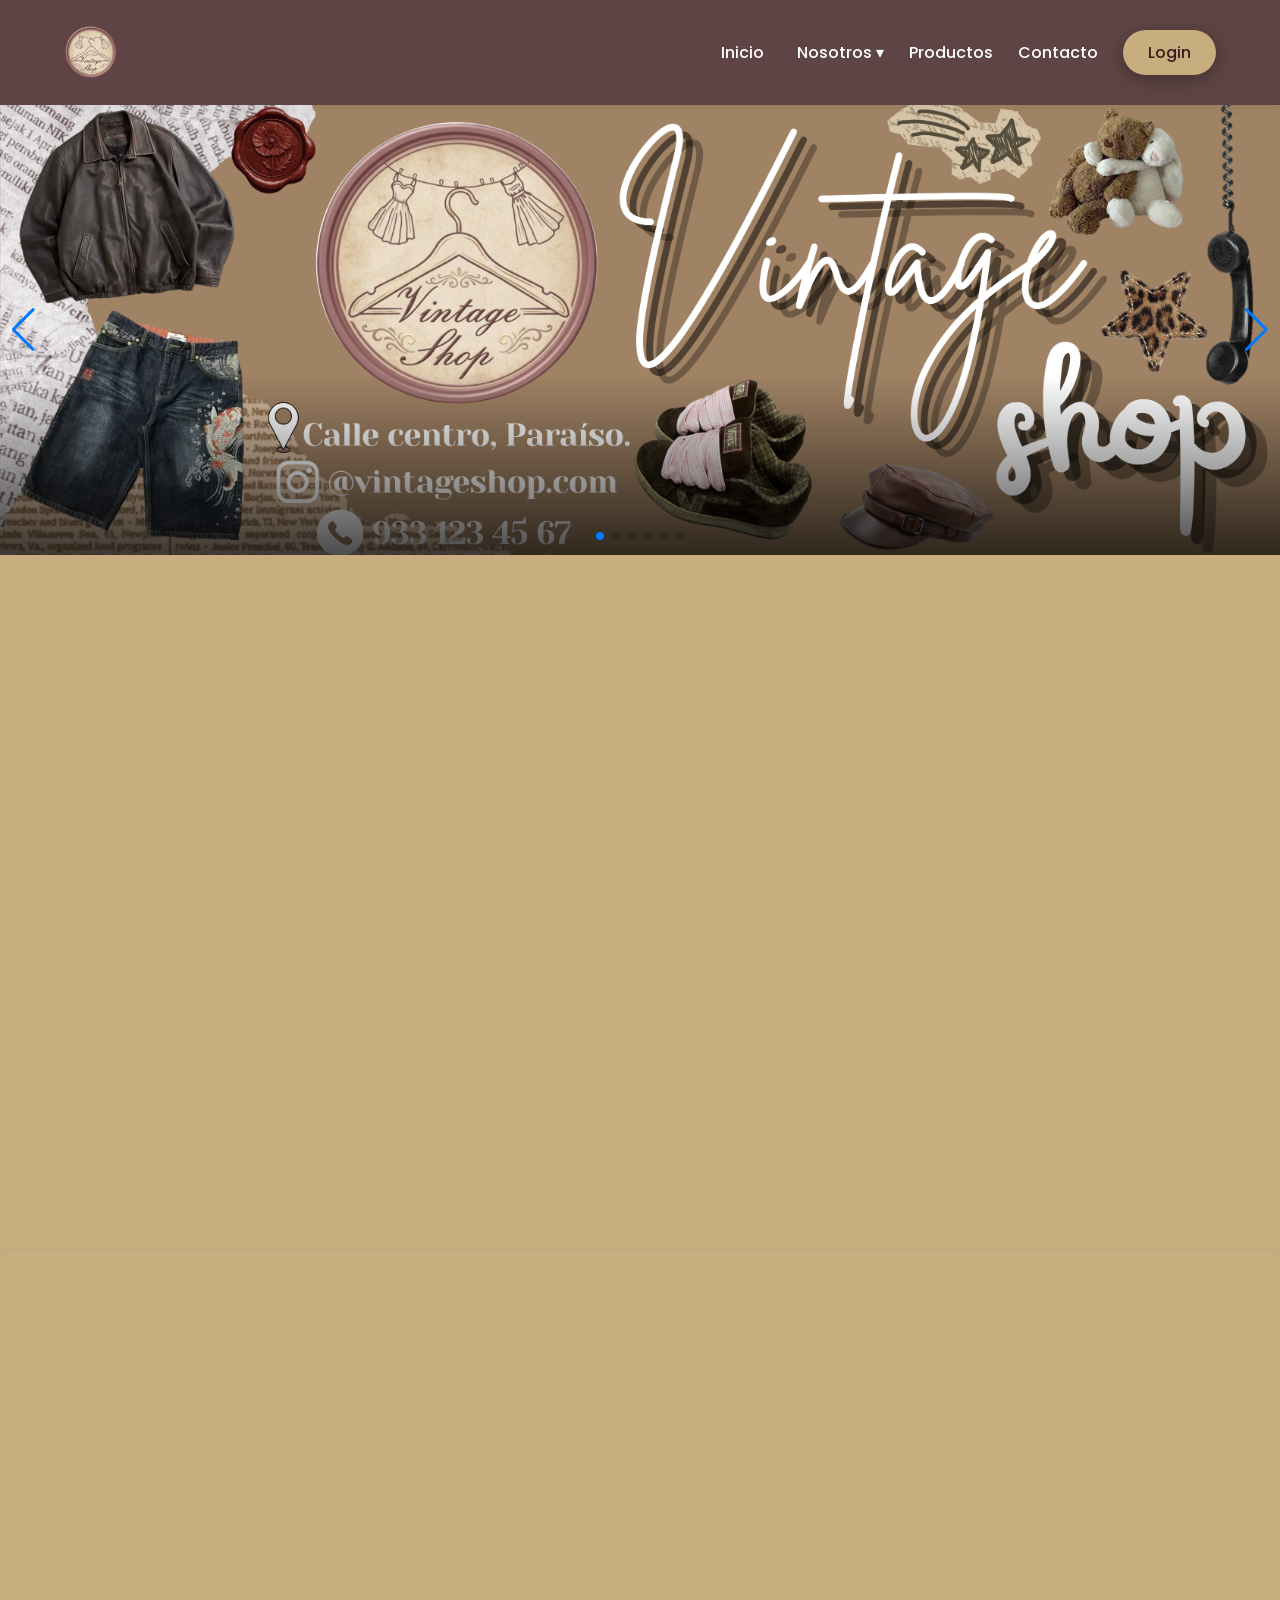
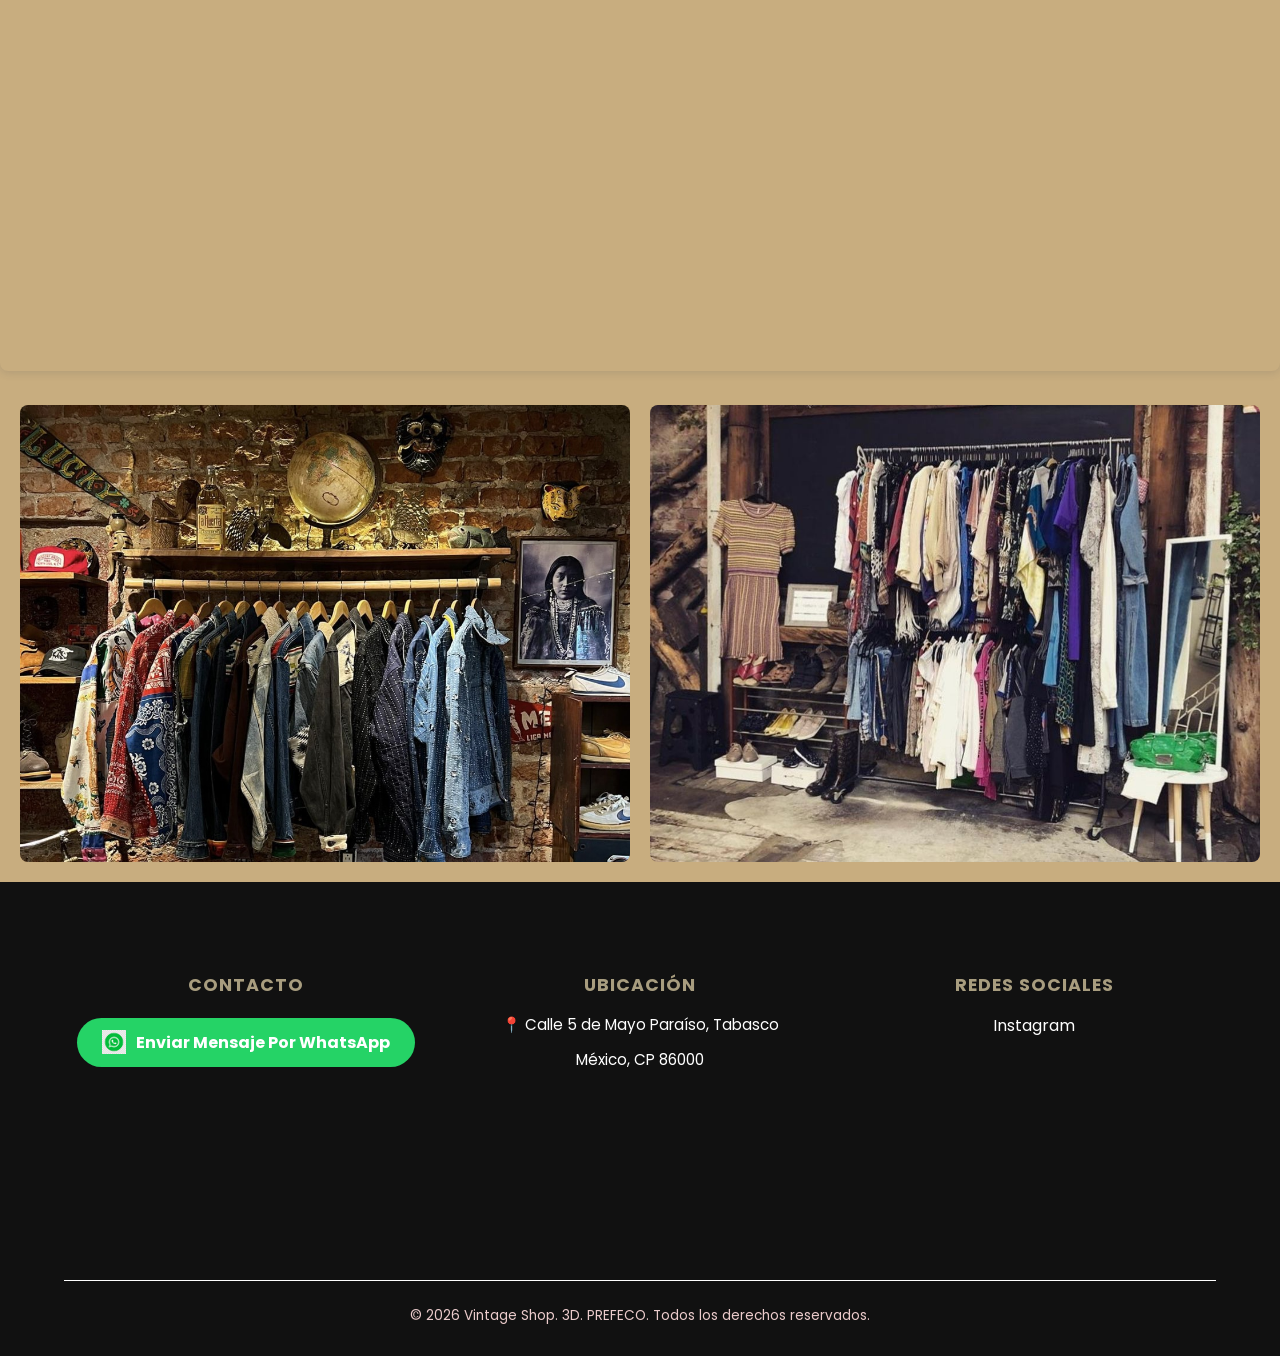
<file: index.html>
<!DOCTYPE html>
<html lang="es">
<head>
    <meta charset="UTF-8">
    <meta name="viewport" content="width=device-width, initial-scale=1.0">
    <meta name="description" content="Vintage Shop Paraíso: ropa vintage y accesorios únicos en Tabasco. Compra online y por WhatsApp.">
    <meta name="author" content="Elissa Jared Pérez López">
    <title>Vintage Shop</title>
    <link rel="icon" type="image/png" href="favicon/logo.png">
    <link rel="shortcut icon" type="image/png" href="favicon/logo.png">
        <!-- Google Fonts -->
    <link href="https://fonts.googleapis.com/css2?family=Poppins:wght@300;400;600&display=swap" rel="stylesheet">
    <link rel="stylesheet" href="estilos_maquetacion.css">
    <link rel='stylesheet' href='https://cdn-uicons.flaticon.com/4.0.0/uicons-bold-straight/css/uicons-bold-straight.css'>
    <link rel='stylesheet' href='https://cdn-uicons.flaticon.com/4.0.0/uicons-solid-rounded/css/uicons-solid-rounded.css'>
   <!-- Swiper CSS -->
<link rel="stylesheet" href="https://cdn.jsdelivr.net/npm/swiper@11/swiper-bundle.min.css" /> 
</head>
<body>

    <header>
        <div class="container">
            <div class="logo">
                <!-- COLOCA TU LOGO AQUÍ -->
                <a href="index.html">
                    <img src="img/logo.png">
                </a>
            </div>

            <nav>
                <ul class="nav-menu">
                    <li><a href="index.html"><i class="fi fi-bs-login-lock"></i>Inicio</a></li>
                    
                    <li class="dropdown">
                        <a href="#"><i class="fi fi-sr-customer-care"></i>Nosotros ▾</a>
                        <ul class="dropdown-content">
                            <li><a href="historia.html">Nuestra Historia</a></li>
                            <li><a href="mision.html">Misión y Visión</a></li>
                            <li><a href="proceso.html">Nuestro Proceso</a></li>
                        </ul>
                    </li>
                   

                    <li><a href="productos.html">Productos</a></li>
                    <li><a href="contacto.html">Contacto</a></li>
                    <li><a href="login.html" class="btn-login">Login</a></li>
                </ul>
            </nav>
        </div>
    </header>
<!-- Banner Principal -->
<div class="swiper mainBanner">
    <div class="swiper-wrapper">
        
        <!-- Slide 1 -->
        <div class="swiper-slide">
            <a href="tu-enlace-aqui.html" class="banner-link">
                <img src="banner/banner 1.png" alt="Oferta 1">
                <div class="banner-content">
                    <div class="text-box">
                        <h1></h1>
                    </div>
                </div>
            </a>
        </div>

        <!-- Slide 2 -->
        <div class="swiper-slide">
            <a href="otro-enlace.html" class="banner-link">
                <img src="banner/banner 6.png" alt="Oferta 2">
                <div class="banner-content">
                    <div class="text-box">
                        <h1></h1>
                    </div>
                </div>
            </a>
        </div>
        <!-- Slide 3 -->
        <div class="swiper-slide">
            <a href="otro-enlace.html" class="banner-link">
                <img src="banner/banner 2.png" alt="Oferta 2">
                <div class="banner-content">
                    <div class="text-box">
                        <h1></h1>
                    </div>
                </div>
            </a>
        </div>

        <!-- Slide 4 -->
        <div class="swiper-slide">
            <a href="tu-enlace-aqui.html" class="banner-link">
                <img src="banner/banner 5.png" alt="Oferta 1">
                <div class="banner-content">
                    <div class="text-box">
                        <h1></h1>
                    </div>
                </div>
            </a>
        </div>

        <!-- Slide 5 -->
        <div class="swiper-slide">
            <a href="tu-enlace-aqui.html" class="banner-link">
                <img src="banner/banner 3.png" alt="Oferta 1">
                <div class="banner-content">
                    <div class="text-box">
                        <h1></h1>
                    </div>
                </div>
            </a>
        </div>

        <!-- Slide 6 -->
        <div class="swiper-slide">
            <a href="tu-enlace-aqui.html" class="banner-link">
                <img src="banner/banner 4.png" alt="Oferta 1">
                <div class="banner-content">
                    <div class="text-box">
                        <h1></h1>
                    </div>
                </div>
            </a>
        </div>
    </div>

    <!-- Controles -->
    <div class="swiper-button-next"></div>
    <div class="swiper-button-prev"></div>
    <div class="swiper-pagination"></div>
</div>
<section class="video-seccion">
  <video autoplay muted loop playsinline>
    <source src="video/video.mp4" type="video/mp4">
  </video>
</section>

<div style="position: relative; width: 100%; height: 0; padding-top: 56.2500%;
 padding-bottom: 0; box-shadow: 0 2px 8px 0 rgba(63,69,81,0.16); margin-top: 1.6em; margin-bottom: 0.9em; overflow: hidden;
 border-radius: 8px; will-change: transform;">
  <iframe loading="lazy" style="position: absolute; width: 100%; height: 100%; top: 0; left: 0; border: none; padding: 0;margin: 0;"
    src="https://www.canva.com/design/DAHLt5lno_o/fqRef_a1YCK962pE5o6yVA/view?embed" allowfullscreen="allowfullscreen" allow="fullscreen">
  </iframe>
</div>
<a href="https:&#x2F;&#x2F;www.canva.com&#x2F;design&#x2F;DAHLt5lno_o&#x2F;fqRef_a1YCK962pE5o6yVA&#x2F;view?utm_content=DAHLt5lno_o&amp;utm_campaign=designshare&amp;utm_medium=embeds&amp;utm_source=link" target="_blank" rel="noopener">
        
<div class="galeria-doble">
  <img src="img/ropa.jpg" alt="Imagen 1">
  <img src="img/closet.jpg" alt="Imagen 2">
</div>
</a>
    </main>

    <footer>
        <div class="container">
            <div class="footer-grid">
                <div class="footer-col">
                    <h4>Contacto</h4>
                    <div class="whatsapp-btn">
  <a href="https://wa.me/529331359577?text=Hola%20me%20gustar%C3%ADa%20recibir%20informaci%C3%B3n%20sobre%20sus%20productos%20de%20Vintage%20Shop" target="_blank">
    <img src="img/whatsapp.png" alt="WhatsApp"> Enviar Mensaje Por WhatsApp
  </a>
 </div>
</div>
                <div class="footer-col">
                    <h4>Ubicación</h4>
                    <p>📍 Calle 5 de Mayo Paraíso, Tabasco</p>
                    <p>México, CP 86000</p>
                    <iframe 
    src="https://www.google.com/maps/embed?pb=!1m18!1m12!1m3!1d3795.4216!2d-93.2140837!3d18.3966144!2m3!1f0!2f0!3f0!3m2!1i1024!2i768!4f13.1!3m3!1m2!1s0x85ee9c9b8b8b8b8b%3A0x0!2sCalle%205%20de%20Mayo%20506%2C%20Centro%2C%2086270%20Para%C3%ADso%2C%20Tab.!5e0!3m2!1ses-419!2smx!4v1728330000000!5m2!1ses-419!2smx" 
    width="100%" 
    height="120" 
    style="border:0; border-radius: 5px;" 
    allowfullscreen="" 
    loading="lazy" 
    referrerpolicy="no-referrer-when-downgrade">
</iframe>
                </div>
                <div class="footer-col">
                    <h4>Redes Sociales</h4>
                    <ul>
                        <li><a href="#"></a></li>
                        <a href="https://instagram.com/vintageshop.tab" target="_blank">Instagram</a><br>
                    </ul>
                </div>
            </div>
            <div class="footer-bottom">
                &copy; 2026 Vintage Shop. 3D. PREFECO. Todos los derechos reservados.
            </div>
        </div>
    </footer>
<script src="https://cdn.jsdelivr.net/npm/swiper@11/swiper-bundle.min.js"></script>
<script src="banner.js"></script>  
</body>
</html>
</file>
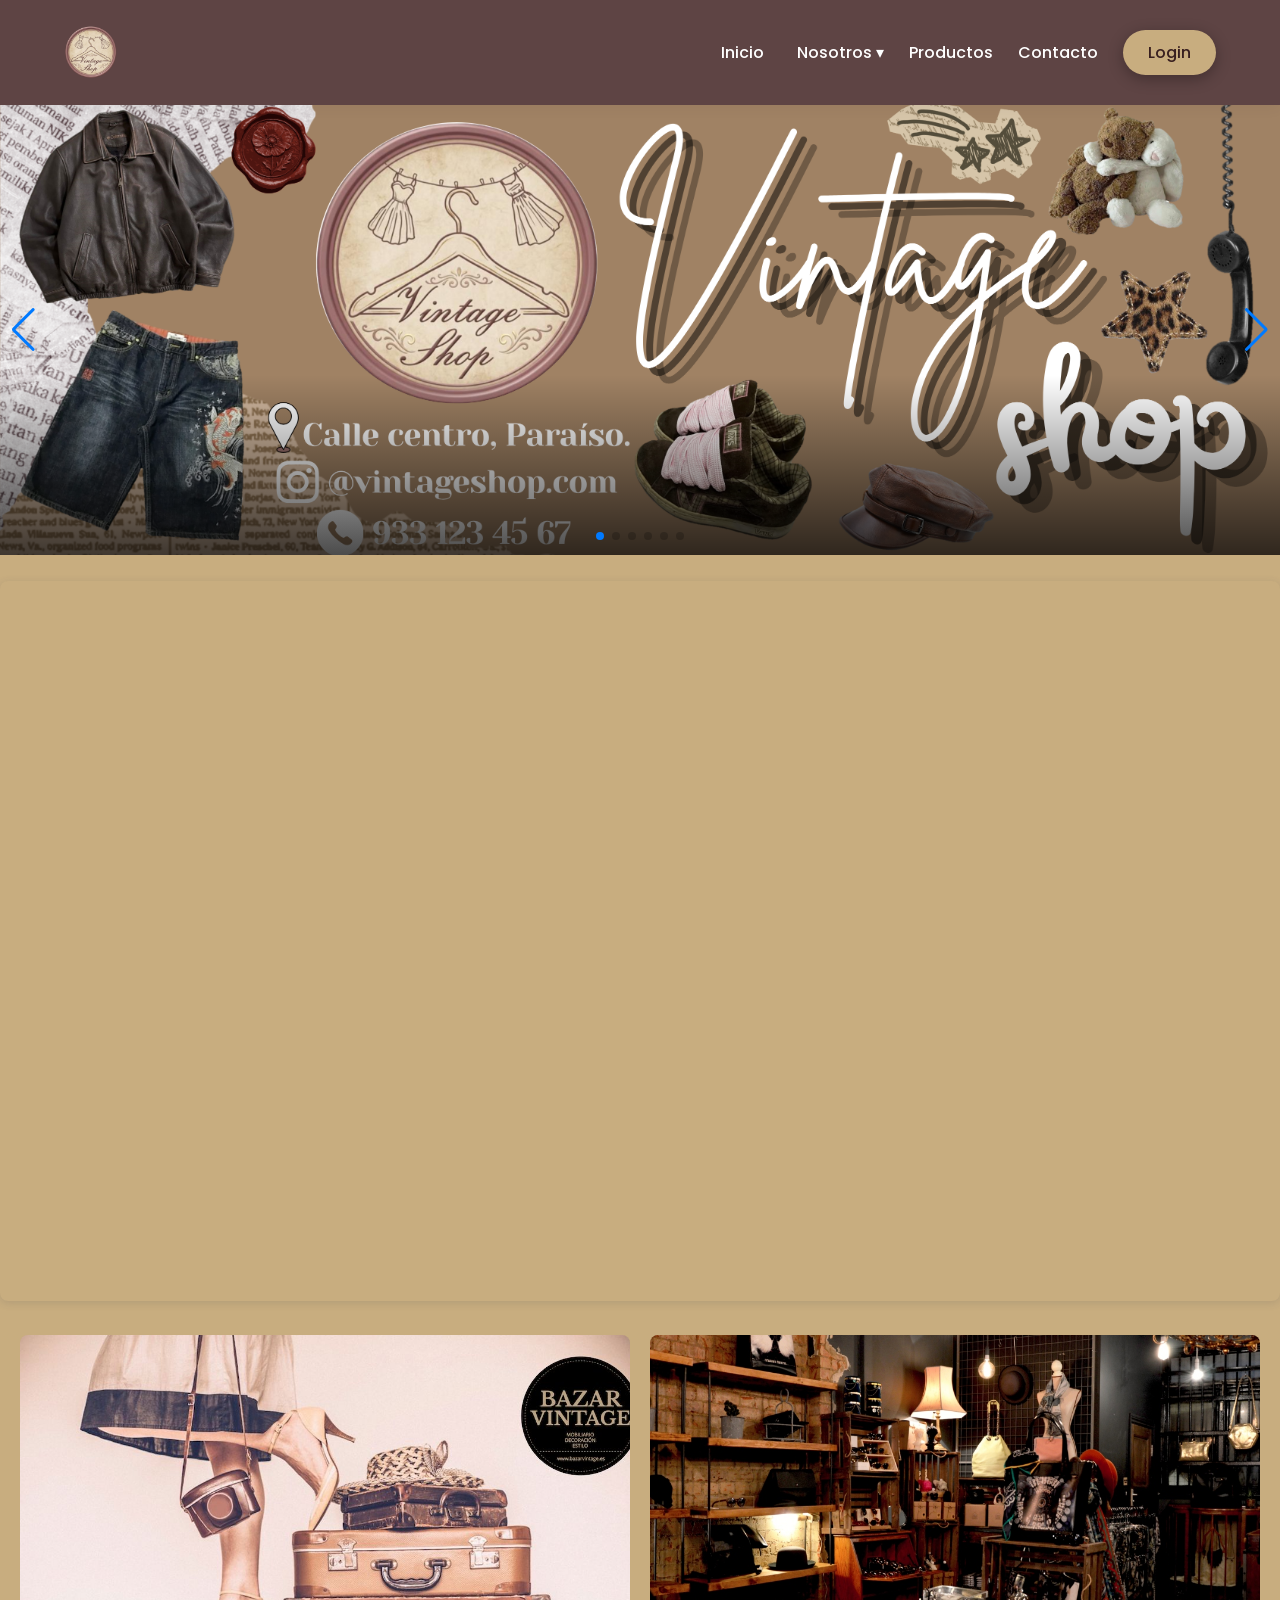
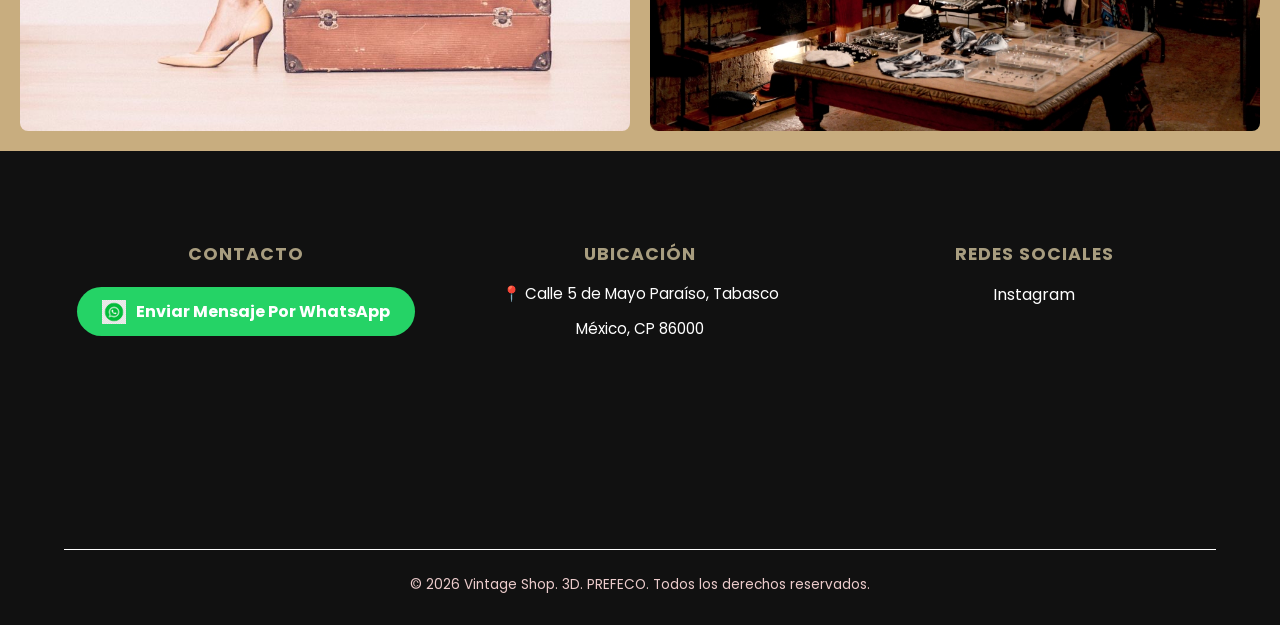
<file: contacto.html>
<!DOCTYPE html>
<html lang="es">
<head>
    <meta charset="UTF-8">
    <meta name="viewport" content="width=device-width, initial-scale=1.0">
    <meta name="description" content="Vintage Shop Paraíso: ropa vintage y accesorios únicos en Tabasco. Compra online y por WhatsApp.">
    <meta name="author" content="Elissa Jared Pérez López">
    <title>Contacto</title>
    <link rel="icon" type="image/png" href="favicon/logo.png">
    <link rel="shortcut icon" type="image/png" href="favicon/logo.png">
        <!-- Google Fonts -->
    <link href="https://fonts.googleapis.com/css2?family=Poppins:wght@300;400;600&display=swap" rel="stylesheet">
    <link rel="stylesheet" href="estilos_maquetacion.css">
    <link rel='stylesheet' href='https://cdn-uicons.flaticon.com/4.0.0/uicons-bold-straight/css/uicons-bold-straight.css'>
    <link rel='stylesheet' href='https://cdn-uicons.flaticon.com/4.0.0/uicons-solid-rounded/css/uicons-solid-rounded.css'>
   <!-- Swiper CSS -->
<link rel="stylesheet" href="https://cdn.jsdelivr.net/npm/swiper@11/swiper-bundle.min.css" /> 
</head>
<body>

    <header>
        <div class="container">
            <div class="logo">
                <!-- COLOCA TU LOGO AQUÍ -->
                <a href="index.html">
                    <img src="img/logo.png">
                </a>
            </div>

            <nav>
                <ul class="nav-menu">
                    <li><a href="index.html"><i class="fi fi-bs-login-lock"></i>Inicio</a></li>
                    
                    <li class="dropdown">
                        <a href="#"><i class="fi fi-sr-customer-care"></i>Nosotros ▾</a>
                        <ul class="dropdown-content">
                            <li><a href="historia.html">Nuestra Historia</a></li>
                            <li><a href="mision.html">Misión y Visión</a></li>
                            <li><a href="proceso.html">Nuestro Proceso</a></li>
                        </ul>
                    </li>
                   

                    <li><a href="productos.html">Productos</a></li>
                    <li><a href="contacto.html">Contacto</a></li>
                    <li><a href="login.html" class="btn-login">Login</a></li>
                </ul>
            </nav>
        </div>
    </header>
<!-- Banner Principal -->
<div class="swiper mainBanner">
    <div class="swiper-wrapper">
        
        <!-- Slide 1 -->
        <div class="swiper-slide">
            <a href="tu-enlace-aqui.html" class="banner-link">
                <img src="banner/banner 1.png" alt="Oferta 1">
                <div class="banner-content">
                    <div class="text-box">
                        <h1></h1>
                    </div>
                </div>
            </a>
        </div>

        <!-- Slide 2 -->
        <div class="swiper-slide">
            <a href="otro-enlace.html" class="banner-link">
                <img src="banner/banner 6.png" alt="Oferta 2">
                <div class="banner-content">
                    <div class="text-box">
                        <h1></h1>
                    </div>
                </div>
            </a>
        </div>
        <!-- Slide 3 -->
        <div class="swiper-slide">
            <a href="otro-enlace.html" class="banner-link">
                <img src="banner/banner 2.png" alt="Oferta 2">
                <div class="banner-content">
                    <div class="text-box">
                        <h1></h1>
                    </div>
                </div>
            </a>
        </div>

        <!-- Slide 4 -->
        <div class="swiper-slide">
            <a href="tu-enlace-aqui.html" class="banner-link">
                <img src="banner/banner 5.png" alt="Oferta 1">
                <div class="banner-content">
                    <div class="text-box">
                        <h1></h1>
                    </div>
                </div>
            </a>
        </div>

        <!-- Slide 5 -->
        <div class="swiper-slide">
            <a href="tu-enlace-aqui.html" class="banner-link">
                <img src="banner/banner 3.png" alt="Oferta 1">
                <div class="banner-content">
                    <div class="text-box">
                        <h1></h1>
                    </div>
                </div>
            </a>
        </div>

        <!-- Slide 6 -->
        <div class="swiper-slide">
            <a href="tu-enlace-aqui.html" class="banner-link">
                <img src="banner/banner 4.png" alt="Oferta 1">
                <div class="banner-content">
                    <div class="text-box">
                        <h1></h1>
                    </div>
                </div>
            </a>
        </div>
    </div>

    <!-- Controles -->
    <div class="swiper-button-next"></div>
    <div class="swiper-button-prev"></div>
    <div class="swiper-pagination"></div>
</div>
<div style="position: relative; width: 100%; height: 0; padding-top: 56.2500%;
 padding-bottom: 0; box-shadow: 0 2px 8px 0 rgba(63,69,81,0.16); margin-top: 1.6em; margin-bottom: 0.9em; overflow: hidden;
 border-radius: 8px; will-change: transform;">
  <iframe loading="lazy" style="position: absolute; width: 100%; height: 100%; top: 0; left: 0; border: none; padding: 0;margin: 0;"
    src="https://www.canva.com/design/DAHL1N0pZ9g/dwzTOrZmgKLYX8LRwdDfBg/view?embed" allowfullscreen="allowfullscreen" allow="fullscreen">
  </iframe>
</div>
<a href="https:&#x2F;&#x2F;www.canva.com&#x2F;design&#x2F;DAHL1N0pZ9g&#x2F;dwzTOrZmgKLYX8LRwdDfBg&#x2F;view?utm_content=DAHL1N0pZ9g&amp;utm_campaign=designshare&amp;utm_medium=embeds&amp;utm_source=link" target="_blank" rel="noopener">
<div class="galeria-doble">
  <img src="img/bazar.jpg" alt="Imagen 1">
  <img src="img/vintages.jpg" alt="Imagen 2">        
</div>
</a>
</main>

    <footer>
        <div class="container">
            <div class="footer-grid">
                <div class="footer-col">
                    <h4>Contacto</h4>
                    <div class="whatsapp-btn">
  <a href="https://wa.me/529331359577?text=Hola%20me%20gustar%C3%ADa%20recibir%20informaci%C3%B3n%20sobre%20sus%20productos%20de%20Vintage%20Shop" target="_blank">
    <img src="img/whatsapp.png" alt="WhatsApp"> Enviar Mensaje Por WhatsApp
  </a>
 </div>
</div>
                <div class="footer-col">
                    <h4>Ubicación</h4>
                    <p>📍 Calle 5 de Mayo Paraíso, Tabasco</p>
                    <p>México, CP 86000</p>
                    <iframe 
    src="https://www.google.com/maps/embed?pb=!1m18!1m12!1m3!1d3795.4216!2d-93.2140837!3d18.3966144!2m3!1f0!2f0!3f0!3m2!1i1024!2i768!4f13.1!3m3!1m2!1s0x85ee9c9b8b8b8b8b%3A0x0!2sCalle%205%20de%20Mayo%20506%2C%20Centro%2C%2086270%20Para%C3%ADso%2C%20Tab.!5e0!3m2!1ses-419!2smx!4v1728330000000!5m2!1ses-419!2smx" 
    width="100%" 
    height="120" 
    style="border:0; border-radius: 5px;" 
    allowfullscreen="" 
    loading="lazy" 
    referrerpolicy="no-referrer-when-downgrade">
</iframe>
                </div>
                <div class="footer-col">
                    <h4>Redes Sociales</h4>
                    <ul>
                        <li><a href="#"></a></li>
                        <a href="https://instagram.com/vintageshop.tab" target="_blank">Instagram</a><br>
                    </ul>
                </div>
            </div>
            <div class="footer-bottom">
                &copy; 2026 Vintage Shop. 3D. PREFECO. Todos los derechos reservados.
            </div>
        </div>
    </footer>
<script src="https://cdn.jsdelivr.net/npm/swiper@11/swiper-bundle.min.js"></script>
<script src="banner.js"></script>  
</body>
</html>
</file>
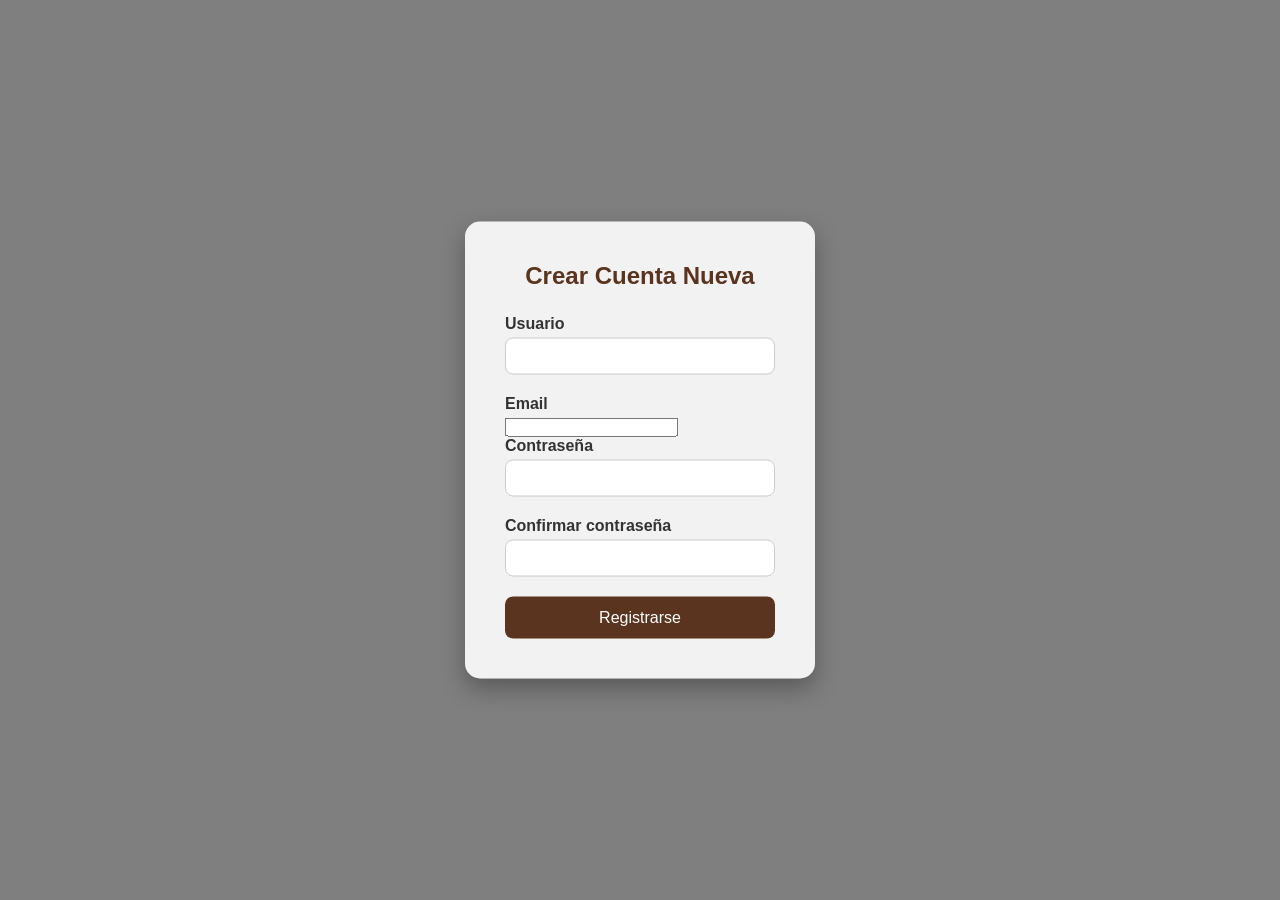
<file: crear-cuenta.html>
<!DOCTYPE html>
<html lang="es">
<head>
    <meta charset="UTF-8" />
    <meta name="viewport" content="width=device-width, initial-scale=1.0"/>
    <title>Crear Cuenta</title>
    <link rel="stylesheet" href="estilos2.css">
    <link rel="icon" type="image/png" href="favicon/logo.png">
</head>
<body>
    <!-- Contenedor del formulario -->
    <div class="login-box">
        <h2>Crear Cuenta Nueva</h2>
         <form onsubmit="return registrar()" id="formularioRegistro">
            <label for="nuevoUsuario">Usuario</label>
            <input type="text" id="nuevoUsuario" name="nuevoUsuario" required />
            
            <label for="email">Email</label>
            <input type="email" id="email" name="email" required />
            
            <label for="nuevaClave">Contraseña</label>
            <input type="password" id="nuevaClave" name="nuevaClave" required minlength="6"/>
            
            <label for="confirmarClave">Confirmar contraseña</label>
            <input type="password" id="confirmarClave" name="confirmarClave" required />
            
            <input type="submit" value="Registrarse" />
            <p id="mensaje" style="display:none; color:green; margin-top:10px; text-align:center;"></p>
        </form>
    </div>

<script>
function registrar(){
  let usuario = document.getElementById('nuevoUsuario').value;
  let email = document.getElementById('email').value;
  let clave = document.getElementById('nuevaClave').value;
  let confirmar = document.getElementById('confirmarClave').value;
  
  if(clave !== confirmar){
    alert("Las contraseñas no coinciden");
    return false;
  }
  
  if(clave.length < 6){
    alert("La contraseña debe tener mínimo 6 caracteres");
    return false;
  }
  
 
  localStorage.setItem('user', usuario);
  localStorage.setItem('pass', clave);
  localStorage.setItem('emailRegistrado', email); // Guardamos email para recuperar
  
  document.getElementById('mensaje').innerText = "¡Cuenta creada! Redirigiendo al login...";
  document.getElementById('mensaje').style.display = "block";
  
  setTimeout(() => {
    window.location.href = "login.html";
  }, 1500);
  
  return false;
}
</script>
</body>
</html>
</file>
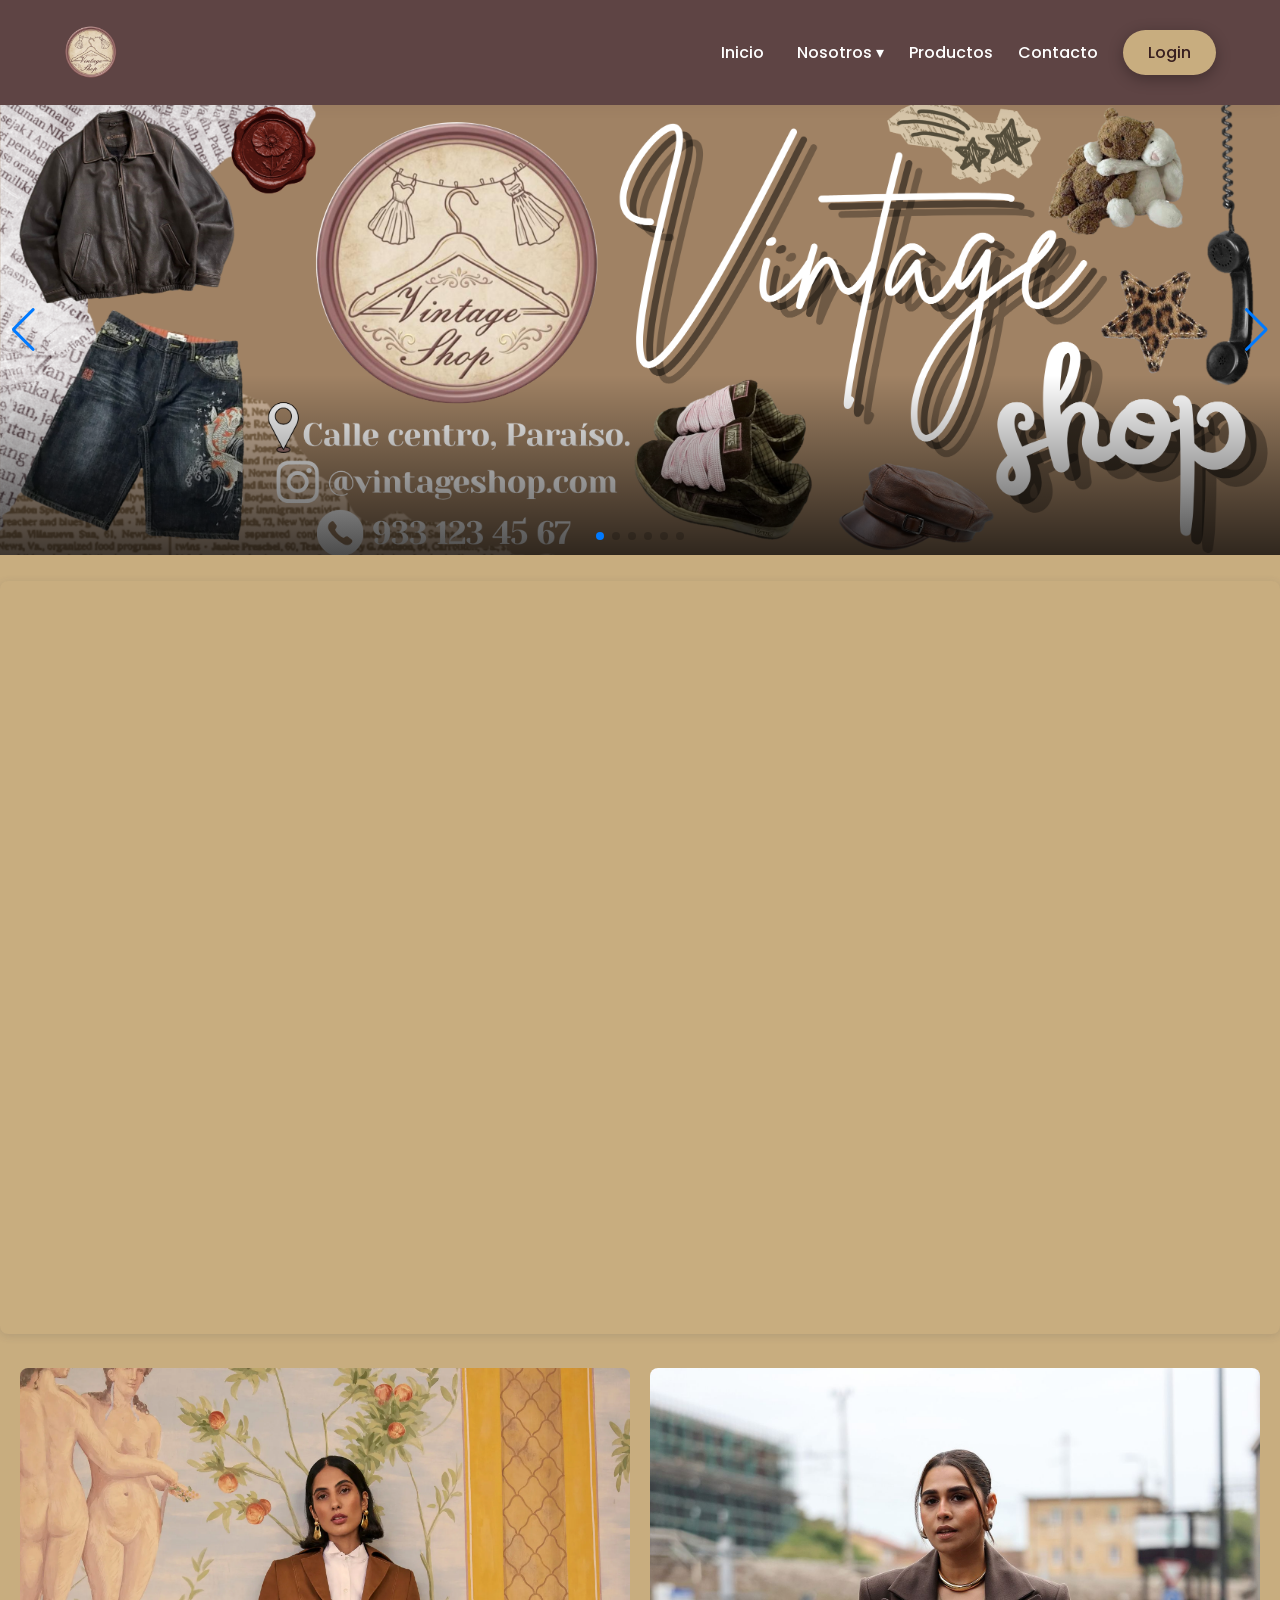
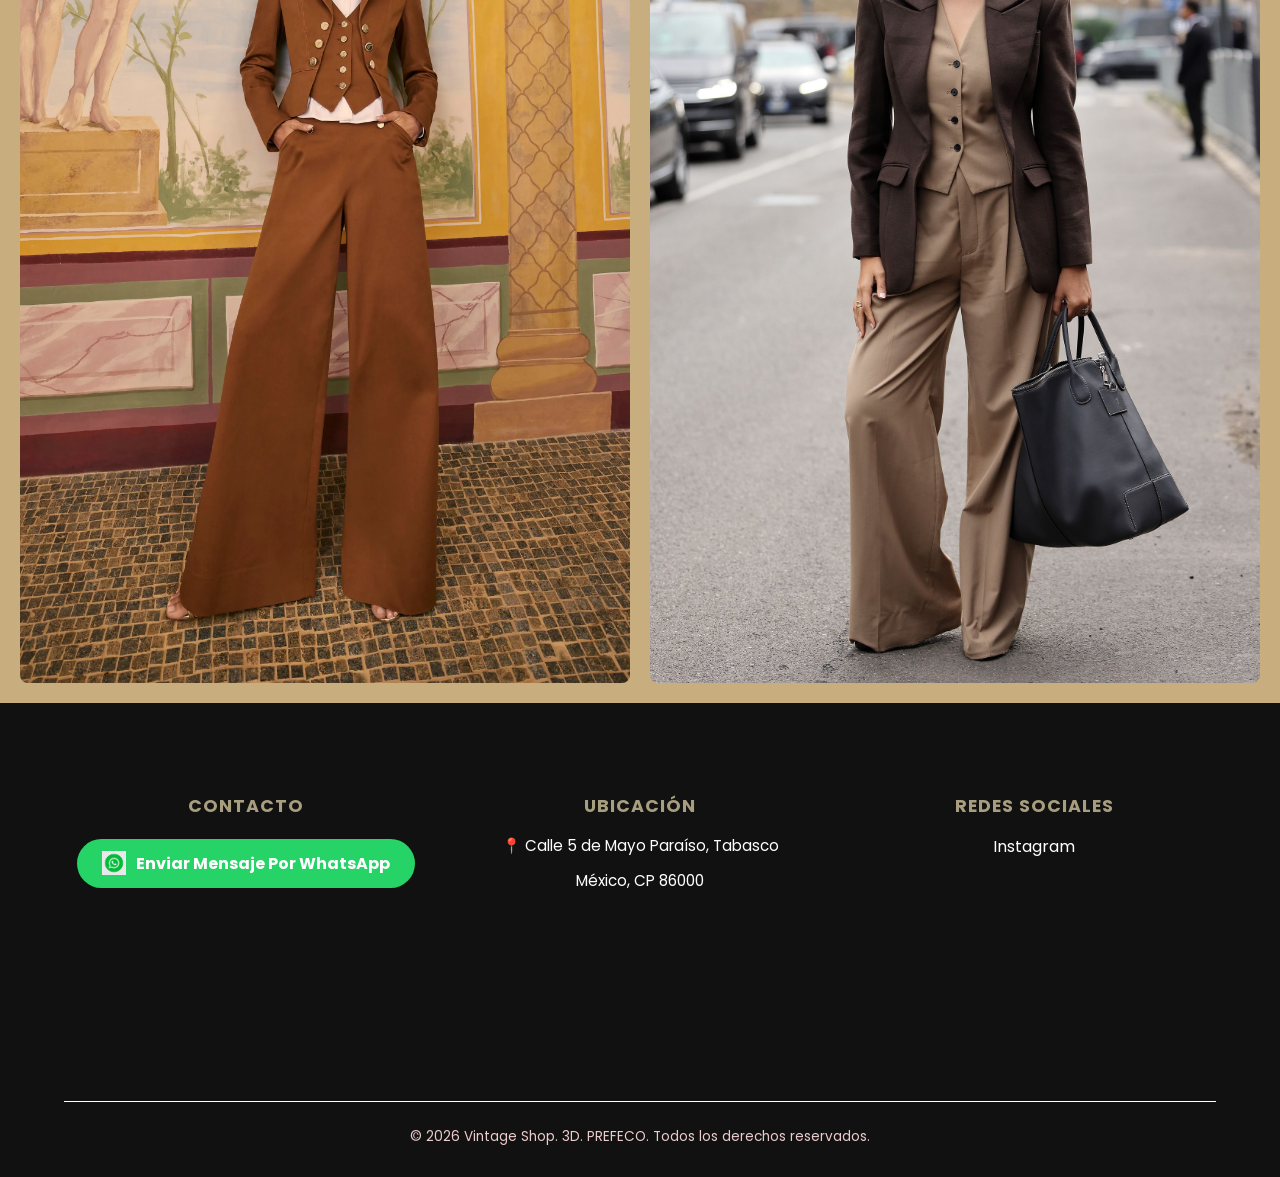
<file: historia.html>
<!DOCTYPE html>
<html lang="es">
<head>
    <meta charset="UTF-8">
    <meta name="viewport" content="width=device-width, initial-scale=1.0">
    <meta name="description" content="Vintage Shop Paraíso: ropa vintage y accesorios únicos en Tabasco. Compra online y por WhatsApp.">
    <meta name="author" content="Elissa Jared Pérez López">
    <title>Nuestra Historia</title>
    <link rel="icon" type="image/png" href="favicon/logo.png">
    <link rel="shortcut icon" type="image/png" href="favicon/logo.png">
        <!-- Google Fonts -->
    <link href="https://fonts.googleapis.com/css2?family=Poppins:wght@300;400;600&display=swap" rel="stylesheet">
    <link rel="stylesheet" href="estilos_maquetacion.css">
    <link rel='stylesheet' href='https://cdn-uicons.flaticon.com/4.0.0/uicons-bold-straight/css/uicons-bold-straight.css'>
    <link rel='stylesheet' href='https://cdn-uicons.flaticon.com/4.0.0/uicons-solid-rounded/css/uicons-solid-rounded.css'>
   <!-- Swiper CSS -->
<link rel="stylesheet" href="https://cdn.jsdelivr.net/npm/swiper@11/swiper-bundle.min.css" /> 
</head>
<body>

    <header>
        <div class="container">
            <div class="logo">
                <!-- COLOCA TU LOGO AQUÍ -->
                <a href="index.html">
                    <img src="img/logo.png">
                </a>
            </div>

            <nav>
                <ul class="nav-menu">
                    <li><a href="index.html"><i class="fi fi-bs-login-lock"></i>Inicio</a></li>
                    
                    <li class="dropdown">
                        <a href="#"><i class="fi fi-sr-customer-care"></i>Nosotros ▾</a>
                        <ul class="dropdown-content">
                            <li><a href="historia.html">Nuestra Historia</a></li>
                            <li><a href="mision.html">Misión y Visión</a></li>
                            <li><a href="proceso.html">Nuestro Proceso</a></li>
                        </ul>
                    </li>
                   

                    <li><a href="productos.html">Productos</a></li>
                    <li><a href="contacto.html">Contacto</a></li>
                    <li><a href="login.html" class="btn-login">Login</a></li>
                </ul>
            </nav>
        </div>
    </header>
<!-- Banner Principal -->
<div class="swiper mainBanner">
    <div class="swiper-wrapper">
        
        <!-- Slide 1 -->
        <div class="swiper-slide">
            <a href="tu-enlace-aqui.html" class="banner-link">
                <img src="banner/banner 1.png" alt="Oferta 1">
                <div class="banner-content">
                    <div class="text-box">
                        <h1></h1>
                    </div>
                </div>
            </a>
        </div>

        <!-- Slide 2 -->
        <div class="swiper-slide">
            <a href="otro-enlace.html" class="banner-link">
                <img src="banner/banner 6.png" alt="Oferta 2">
                <div class="banner-content">
                    <div class="text-box">
                        <h1></h1>
                    </div>
                </div>
            </a>
        </div>
        <!-- Slide 3 -->
        <div class="swiper-slide">
            <a href="otro-enlace.html" class="banner-link">
                <img src="banner/banner 2.png" alt="Oferta 2">
                <div class="banner-content">
                    <div class="text-box">
                        <h1></h1>
                    </div>
                </div>
            </a>
        </div>

        <!-- Slide 4 -->
        <div class="swiper-slide">
            <a href="tu-enlace-aqui.html" class="banner-link">
                <img src="banner/banner 5.png" alt="Oferta 1">
                <div class="banner-content">
                    <div class="text-box">
                        <h1></h1>
                    </div>
                </div>
            </a>
        </div>

        <!-- Slide 5 -->
        <div class="swiper-slide">
            <a href="tu-enlace-aqui.html" class="banner-link">
                <img src="banner/banner 3.png" alt="Oferta 1">
                <div class="banner-content">
                    <div class="text-box">
                        <h1></h1>
                    </div>
                </div>
            </a>
        </div>

        <!-- Slide 6 -->
        <div class="swiper-slide">
            <a href="tu-enlace-aqui.html" class="banner-link">
                <img src="banner/banner 4.png" alt="Oferta 1">
                <div class="banner-content">
                    <div class="text-box">
                        <h1></h1>
                    </div>
                </div>
            </a>
        </div>
    </div>

    <!-- Controles -->
    <div class="swiper-button-next"></div>
    <div class="swiper-button-prev"></div>
    <div class="swiper-pagination"></div>
</div>
<div style="position: relative; width: 100%; height: 0; padding-top: 58.8235%;
 padding-bottom: 0; box-shadow: 0 2px 8px 0 rgba(63,69,81,0.16); margin-top: 1.6em; margin-bottom: 0.9em; overflow: hidden;
 border-radius: 8px; will-change: transform;">
  <iframe loading="lazy" style="position: absolute; width: 100%; height: 100%; top: 0; left: 0; border: none; padding: 0;margin: 0;"
    src="https://www.canva.com/design/DAHLw6ojL-Q/idKsPNhFiaQu1-1i4OzkFw/view?embed" allowfullscreen="allowfullscreen" allow="fullscreen">
  </iframe>
</div>
<a href="https:&#x2F;&#x2F;www.canva.com&#x2F;design&#x2F;DAHLw6ojL-Q&#x2F;idKsPNhFiaQu1-1i4OzkFw&#x2F;view?utm_content=DAHLw6ojL-Q&amp;utm_campaign=designshare&amp;utm_medium=embeds&amp;utm_source=link" target="_blank" rel="noopener">

<div class="galeria-doble">
  <img src="img/foto.jpg" alt="Imagen 1">
  <img src="img/foto2.jpg" alt="Imagen 2">
</div>
</a>        
    </main>

    <footer>
        <div class="container">
            <div class="footer-grid">
                <div class="footer-col">
                    <h4>Contacto</h4>
                    <div class="whatsapp-btn">
  <a href="https://wa.me/529331359577?text=Hola%20me%20gustar%C3%ADa%20recibir%20informaci%C3%B3n%20sobre%20sus%20productos%20de%20Vintage%20Shop" target="_blank">
    <img src="img/whatsapp.png" alt="WhatsApp"> Enviar Mensaje Por WhatsApp
  </a>
 </div>
</div>
                <div class="footer-col">
                    <h4>Ubicación</h4>
                    <p>📍 Calle 5 de Mayo Paraíso, Tabasco</p>
                    <p>México, CP 86000</p>
                    <iframe 
    src="https://www.google.com/maps/embed?pb=!1m18!1m12!1m3!1d3795.4216!2d-93.2140837!3d18.3966144!2m3!1f0!2f0!3f0!3m2!1i1024!2i768!4f13.1!3m3!1m2!1s0x85ee9c9b8b8b8b8b%3A0x0!2sCalle%205%20de%20Mayo%20506%2C%20Centro%2C%2086270%20Para%C3%ADso%2C%20Tab.!5e0!3m2!1ses-419!2smx!4v1728330000000!5m2!1ses-419!2smx" 
    width="100%" 
    height="120" 
    style="border:0; border-radius: 5px;" 
    allowfullscreen="" 
    loading="lazy" 
    referrerpolicy="no-referrer-when-downgrade">
</iframe>
                </div>
                <div class="footer-col">
                    <h4>Redes Sociales</h4>
                    <ul>
                        <li><a href="#"></a></li>
                        <a href="https://instagram.com/vintageshop.tab" target="_blank">Instagram</a><br>
                    </ul>
                </div>
            </div>
            <div class="footer-bottom">
                &copy; 2026 Vintage Shop. 3D. PREFECO. Todos los derechos reservados.
            </div>
        </div>
    </footer>
<script src="https://cdn.jsdelivr.net/npm/swiper@11/swiper-bundle.min.js"></script>
<script src="banner.js"></script>  
</body>
</html>
</file>
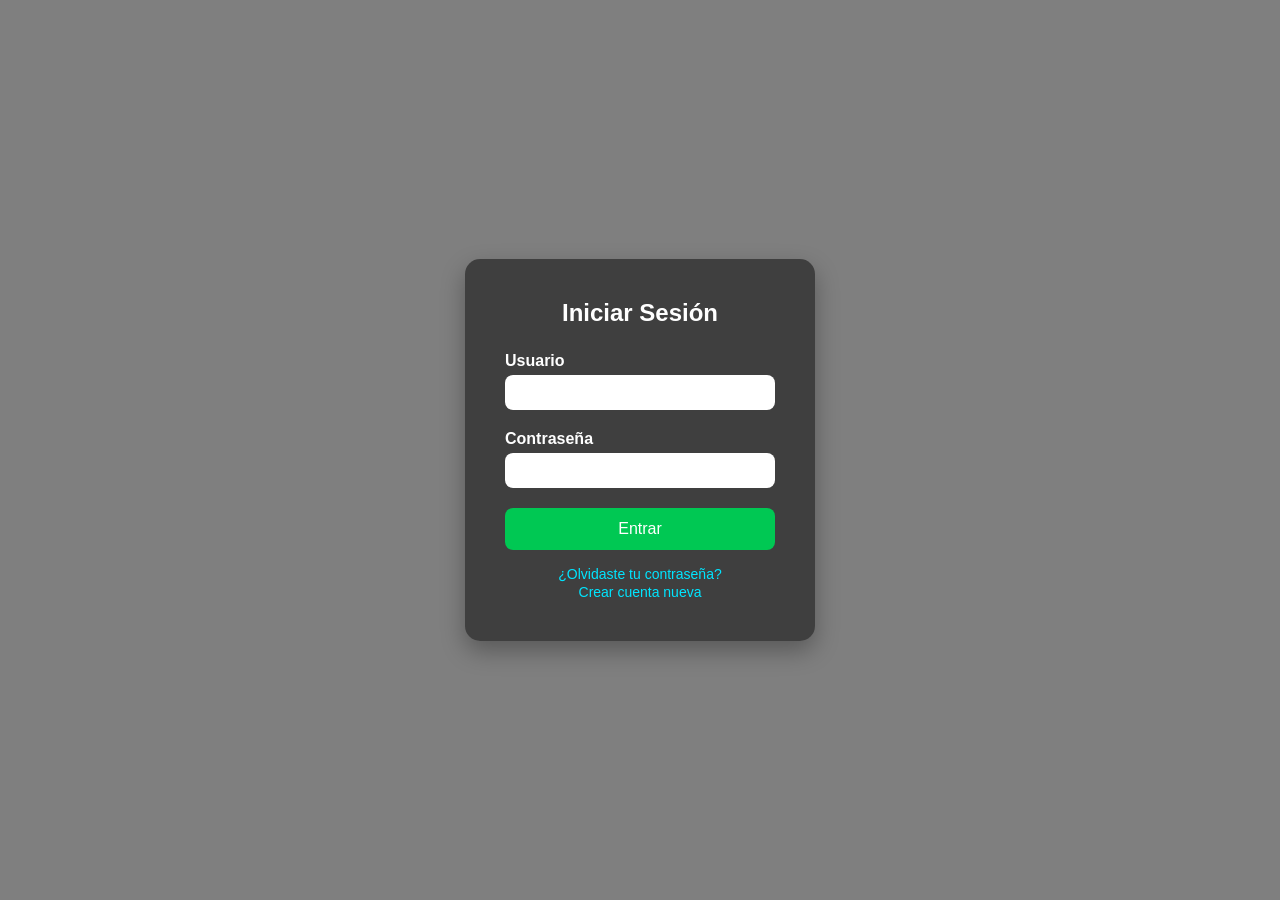
<file: index22.html>
<!DOCTYPE html>
<html lang="es">
<head>
  <meta charset="UTF-8" />
  <meta name="viewport" content="width=device-width, initial-scale=1.0"/>
  <title>Iniciar Sesión</title>
<link rel="stylesheet" href="estilos.css">
  
</head>
<body>
  <div class="login-box">
    <h2>Iniciar Sesión</h2>
    <form action="#" method="post" id="formularioLogin">
      <label for="usuario">Usuario</label>
      <input type="text" id="usuario" name="usuario" required />

      <label for="contrasena">Contraseña</label>
      <input type="password" id="contrasena" name="contrasena" required />

      <input type="submit" value="Entrar" />
    </form>
    <div class="extra">
      <p><a href="#">¿Olvidaste tu contraseña?</a></p>
      <p><a href="#">Crear cuenta nueva</a></p>
    </div>
  </div>
  <script type="text/javascript" src="login.js"></script>
</body>
</html>
</file>
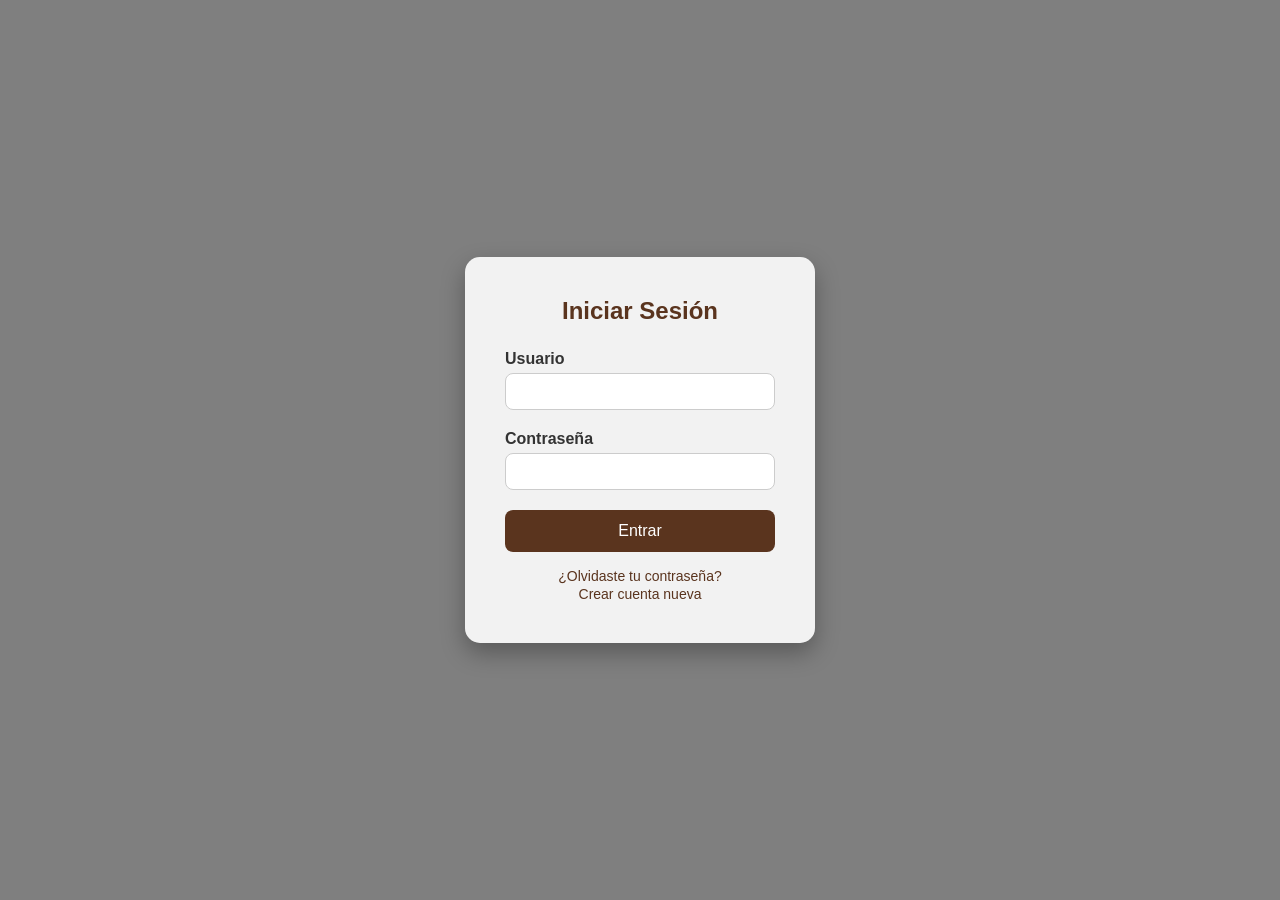
<file: login.html>
<!DOCTYPE html>
<html lang="es">
<head>
  <meta charset="UTF-8" />
  <meta name="viewport" content="width=device-width, initial-scale=1.0"/>
  <title>Iniciar Sesión</title>
 <link rel="stylesheet" href="estilos2.css">
</head>
<body>
  <!-- Contenedor del formulario -->
  <div class="login-box">
    <h2>Iniciar Sesión</h2>
     <form onsubmit="return validarLogin()" id="formularioLogin">
            <!-- AHORA PIDE USUARIO OTRA VEZ -->
            <label for="usuario">Usuario</label>
            <input type="text" id="usuario" name="usuario" required />
            
            <label for="contrasena">Contraseña</label>
            <input type="password" id="contrasena" name="contrasena" required />
            
            <input type="submit" value="Entrar" />
            <p id="error" style="display:none; color:red; margin-top:10px; text-align:center;"></p>
        </form>
        
        <div class="extra">
            <p><a href="recuperar.html">¿Olvidaste tu contraseña?</a></p>
            <p><a href="crear-cuenta.html">Crear cuenta nueva</a></p>
        </div>
    </div>

<script>
function validarLogin(){
  let usuarioInput = document.getElementById('usuario').value;
  let passInput = document.getElementById('contrasena').value;
  
  let usuarioGuardado = localStorage.getItem('user');
  let passGuardada = localStorage.getItem('pass');
  
  if(!usuarioGuardado){
    document.getElementById('error').innerText = "No hay cuentas registradas. Crea una primero";
    document.getElementById('error').style.display = "block";
    return false;
  }
  
  // AHORA COMPARA CON EL USUARIO
  if(usuarioInput === usuarioGuardado && passInput === passGuardada){
    window.location.href = "index.html"; // Cambia esto por tu página principal
  } else {
    document.getElementById('error').innerText = "Usuario o contraseña incorrectos";
    document.getElementById('error').style.display = "block";
  }
  
  return false;
}
</script>
</body>
</html>
</file>
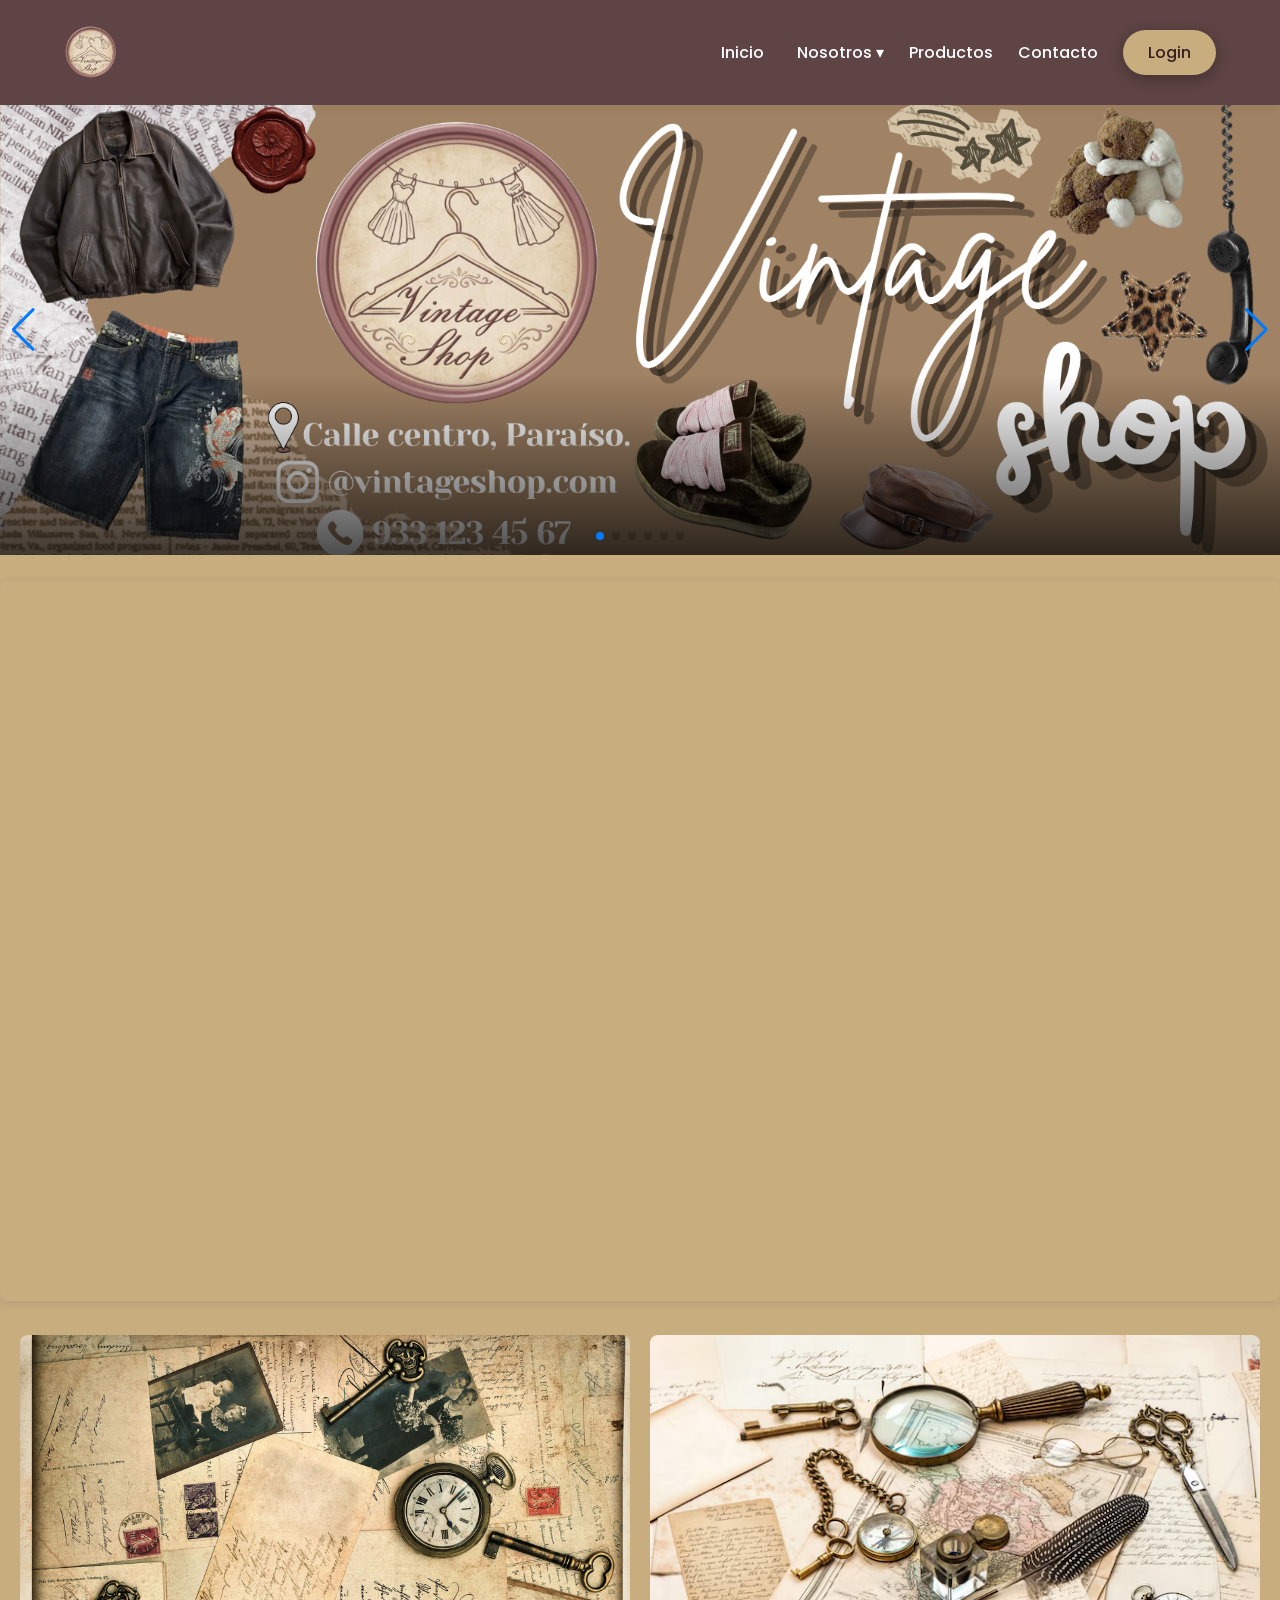
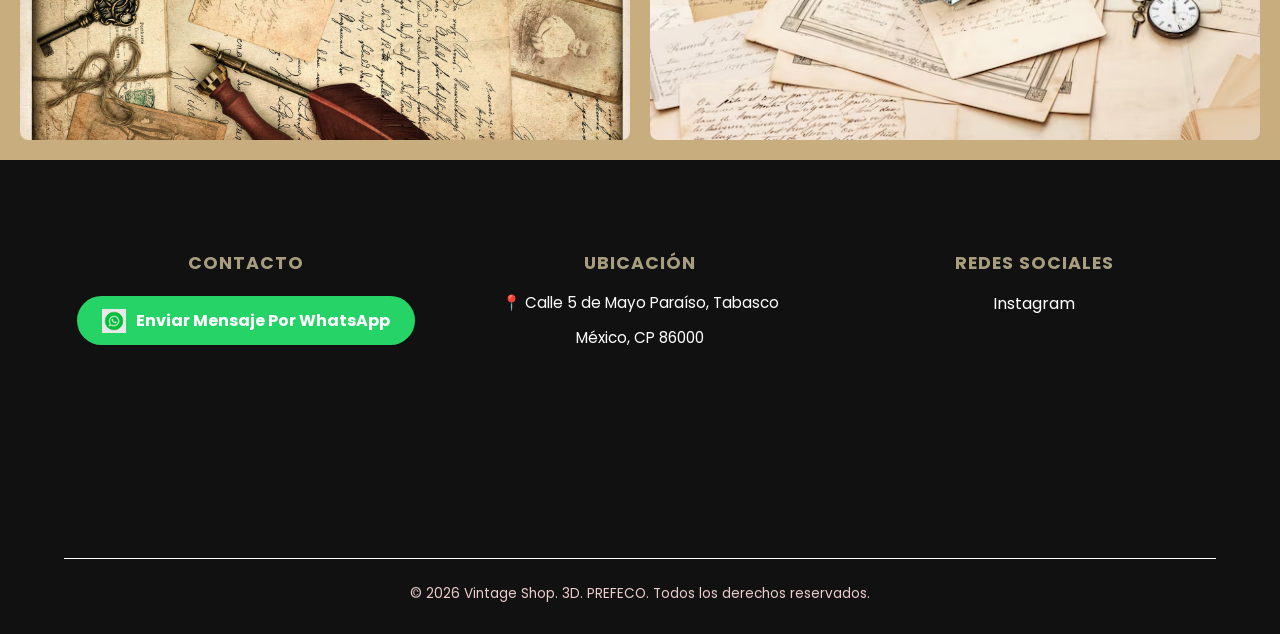
<file: mision.html>
<!DOCTYPE html>
<html lang="es">
<head>
    <meta charset="UTF-8">
    <meta name="viewport" content="width=device-width, initial-scale=1.0">
    <meta name="description" content="Vintage Shop Paraíso: ropa vintage y accesorios únicos en Tabasco. Compra online y por WhatsApp.">
    <meta name="author" content="Elissa Jared Pérez López">
    <title>Misión y Visión</title>
    <link rel="icon" type="image/png" href="favicon/logo.png">
    <link rel="shortcut icon" type="image/png" href="favicon/logo.png">
        <!-- Google Fonts -->
    <link href="https://fonts.googleapis.com/css2?family=Poppins:wght@300;400;600&display=swap" rel="stylesheet">
    <link rel="stylesheet" href="estilos_maquetacion.css">
    <link rel='stylesheet' href='https://cdn-uicons.flaticon.com/4.0.0/uicons-bold-straight/css/uicons-bold-straight.css'>
    <link rel='stylesheet' href='https://cdn-uicons.flaticon.com/4.0.0/uicons-solid-rounded/css/uicons-solid-rounded.css'>
   <!-- Swiper CSS -->
<link rel="stylesheet" href="https://cdn.jsdelivr.net/npm/swiper@11/swiper-bundle.min.css" /> 
</head>
<body>

    <header>
        <div class="container">
            <div class="logo">
                <!-- COLOCA TU LOGO AQUÍ -->
                <a href="index.html">
                    <img src="img/logo.png">
                </a>
            </div>

            <nav>
                <ul class="nav-menu">
                    <li><a href="index.html"><i class="fi fi-bs-login-lock"></i>Inicio</a></li>
                    
                    <li class="dropdown">
                        <a href="#"><i class="fi fi-sr-customer-care"></i>Nosotros ▾</a>
                        <ul class="dropdown-content">
                            <li><a href="historia.html">Nuestra Historia</a></li>
                            <li><a href="mision.html">Misión y Visión</a></li>
                            <li><a href="proceso.html">Nuestro Proceso</a></li>
                        </ul>
                    </li>
                   

                    <li><a href="productos.html">Productos</a></li>
                    <li><a href="contacto.html">Contacto</a></li>
                    <li><a href="login.html" class="btn-login">Login</a></li>
                </ul>
            </nav>
        </div>
    </header>
<!-- Banner Principal -->
<div class="swiper mainBanner">
    <div class="swiper-wrapper">
        
        <!-- Slide 1 -->
        <div class="swiper-slide">
            <a href="tu-enlace-aqui.html" class="banner-link">
                <img src="banner/banner 1.png" alt="Oferta 1">
                <div class="banner-content">
                    <div class="text-box">
                        <h1></h1>
                    </div>
                </div>
            </a>
        </div>

        <!-- Slide 2 -->
        <div class="swiper-slide">
            <a href="otro-enlace.html" class="banner-link">
                <img src="banner/banner 6.png" alt="Oferta 2">
                <div class="banner-content">
                    <div class="text-box">
                        <h1></h1>
                    </div>
                </div>
            </a>
        </div>
        <!-- Slide 3 -->
        <div class="swiper-slide">
            <a href="otro-enlace.html" class="banner-link">
                <img src="banner/banner 2.png" alt="Oferta 2">
                <div class="banner-content">
                    <div class="text-box">
                        <h1></h1>
                    </div>
                </div>
            </a>
        </div>

        <!-- Slide 4 -->
        <div class="swiper-slide">
            <a href="tu-enlace-aqui.html" class="banner-link">
                <img src="banner/banner 5.png" alt="Oferta 1">
                <div class="banner-content">
                    <div class="text-box">
                        <h1></h1>
                    </div>
                </div>
            </a>
        </div>

        <!-- Slide 5 -->
        <div class="swiper-slide">
            <a href="tu-enlace-aqui.html" class="banner-link">
                <img src="banner/banner 3.png" alt="Oferta 1">
                <div class="banner-content">
                    <div class="text-box">
                        <h1></h1>
                    </div>
                </div>
            </a>
        </div>

        <!-- Slide 6 -->
        <div class="swiper-slide">
            <a href="tu-enlace-aqui.html" class="banner-link">
                <img src="banner/banner 4.png" alt="Oferta 1">
                <div class="banner-content">
                    <div class="text-box">
                        <h1></h1>
                    </div>
                </div>
            </a>
        </div>
    </div>

    <!-- Controles -->
    <div class="swiper-button-next"></div>
    <div class="swiper-button-prev"></div>
    <div class="swiper-pagination"></div>
</div>

<div style="position: relative; width: 100%; height: 0; padding-top: 56.2500%;
 padding-bottom: 0; box-shadow: 0 2px 8px 0 rgba(63,69,81,0.16); margin-top: 1.6em; margin-bottom: 0.9em; overflow: hidden;
 border-radius: 8px; will-change: transform;">
  <iframe loading="lazy" style="position: absolute; width: 100%; height: 100%; top: 0; left: 0; border: none; padding: 0;margin: 0;"
    src="https://www.canva.com/design/DAHLxAwHhKQ/FcLhepbncCwCz-P3OwLmyQ/view?embed" allowfullscreen="allowfullscreen" allow="fullscreen">
  </iframe>
</div>
<a href="https:&#x2F;&#x2F;www.canva.com&#x2F;design&#x2F;DAHLxAwHhKQ&#x2F;FcLhepbncCwCz-P3OwLmyQ&#x2F;view?utm_content=DAHLxAwHhKQ&amp;utm_campaign=designshare&amp;utm_medium=embeds&amp;utm_source=link" target="_blank" rel="noopener">
<div class="galeria-doble">
  <img src="img/mision.jpg" alt="Imagen 1">
  <img src="img/vision.jpg" alt="Imagen 2">
</div>
</a>
</main>

    <footer>
        <div class="container">
            <div class="footer-grid">
                <div class="footer-col">
                    <h4>Contacto</h4>
                    <div class="whatsapp-btn">
  <a href="https://wa.me/529331359577?text=Hola%20me%20gustar%C3%ADa%20recibir%20informaci%C3%B3n%20sobre%20sus%20productos%20de%20Vintage%20Shop" target="_blank">
    <img src="img/whatsapp.png" alt="WhatsApp"> Enviar Mensaje Por WhatsApp
  </a>
 </div>
</div>
                <div class="footer-col">
                    <h4>Ubicación</h4>
                    <p>📍 Calle 5 de Mayo Paraíso, Tabasco</p>
                    <p>México, CP 86000</p>
                    <iframe 
    src="https://www.google.com/maps/embed?pb=!1m18!1m12!1m3!1d3795.4216!2d-93.2140837!3d18.3966144!2m3!1f0!2f0!3f0!3m2!1i1024!2i768!4f13.1!3m3!1m2!1s0x85ee9c9b8b8b8b8b%3A0x0!2sCalle%205%20de%20Mayo%20506%2C%20Centro%2C%2086270%20Para%C3%ADso%2C%20Tab.!5e0!3m2!1ses-419!2smx!4v1728330000000!5m2!1ses-419!2smx" 
    width="100%" 
    height="120" 
    style="border:0; border-radius: 5px;" 
    allowfullscreen="" 
    loading="lazy" 
    referrerpolicy="no-referrer-when-downgrade">
</iframe>
                </div>
                <div class="footer-col">
                    <h4>Redes Sociales</h4>
                    <ul>
                        <li><a href="#"></a></li>
                        <a href="https://instagram.com/vintageshop.tab" target="_blank">Instagram</a><br>
                    </ul>
                </div>
            </div>
            <div class="footer-bottom">
                &copy; 2026 Vintage Shop. 3D. PREFECO. Todos los derechos reservados.
            </div>
        </div>
    </footer>
<script src="https://cdn.jsdelivr.net/npm/swiper@11/swiper-bundle.min.js"></script>
<script src="banner.js"></script>  
</body>
</html>
</file>
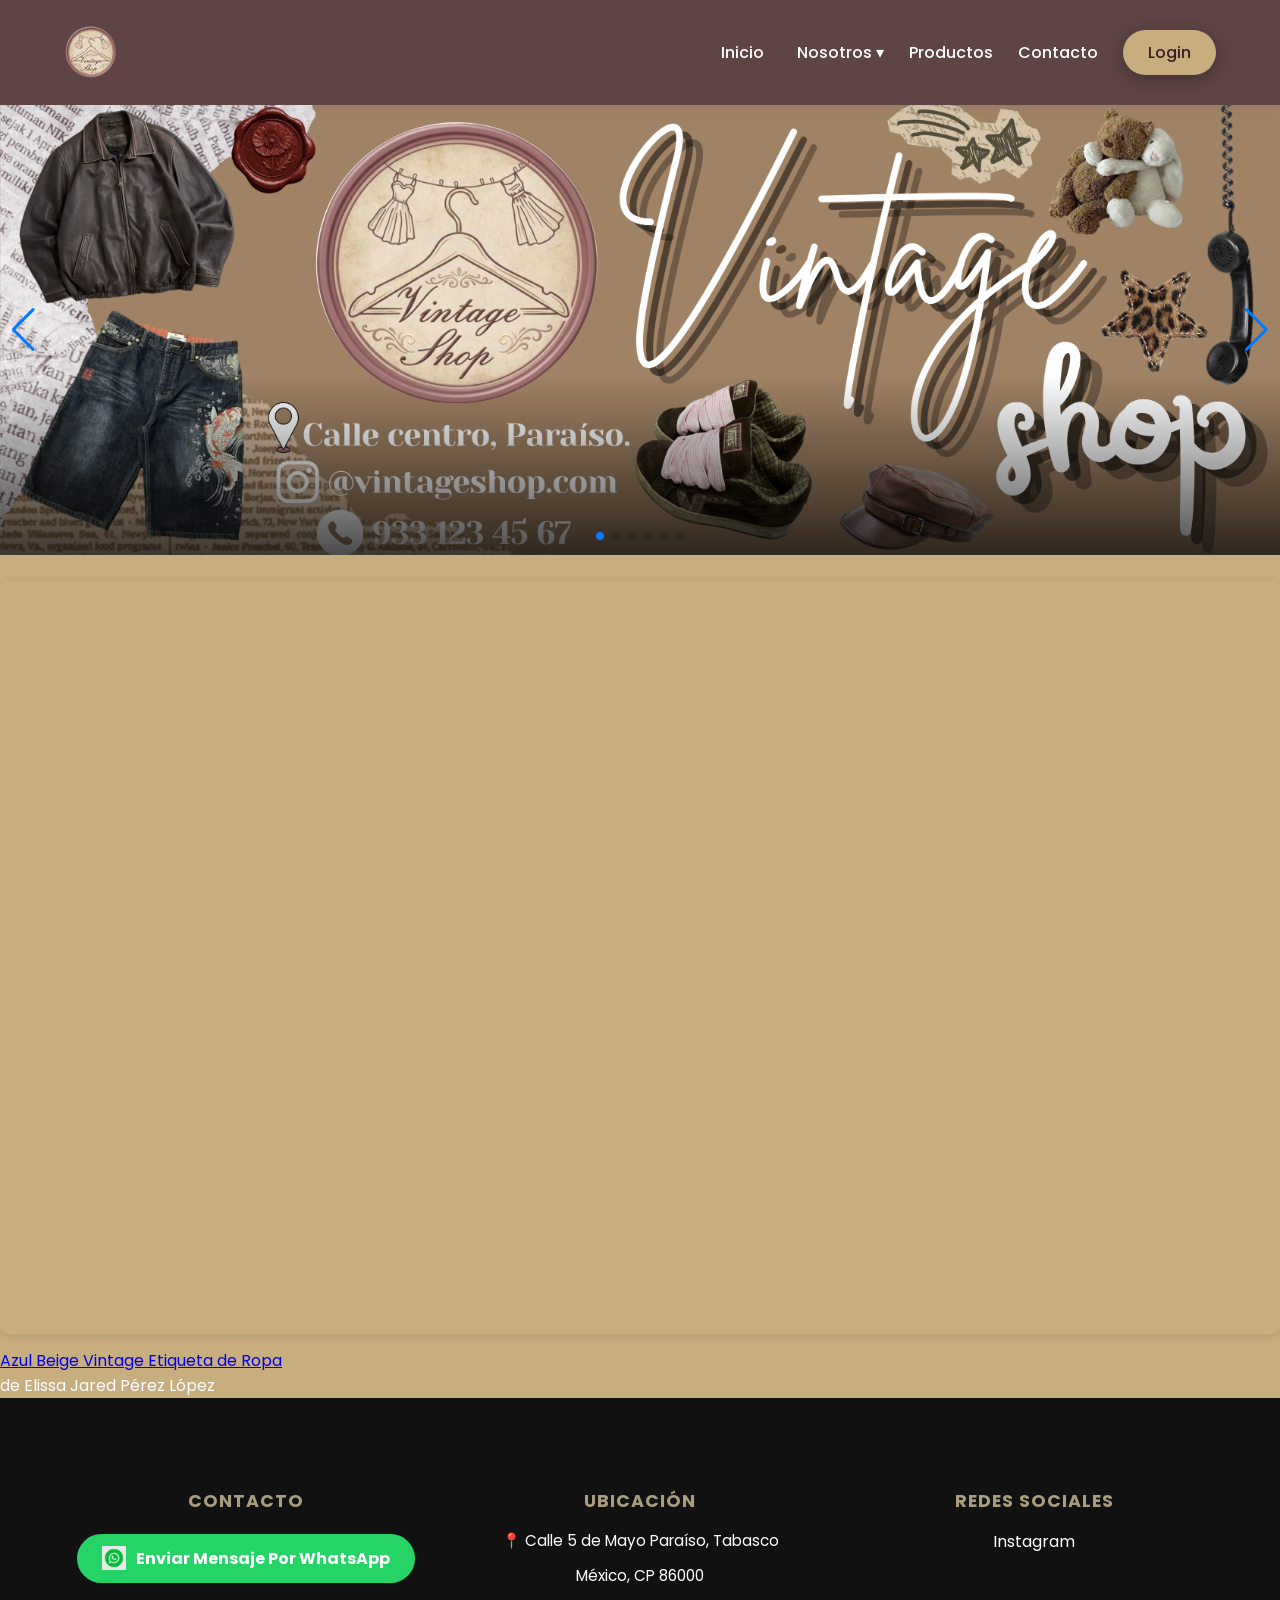
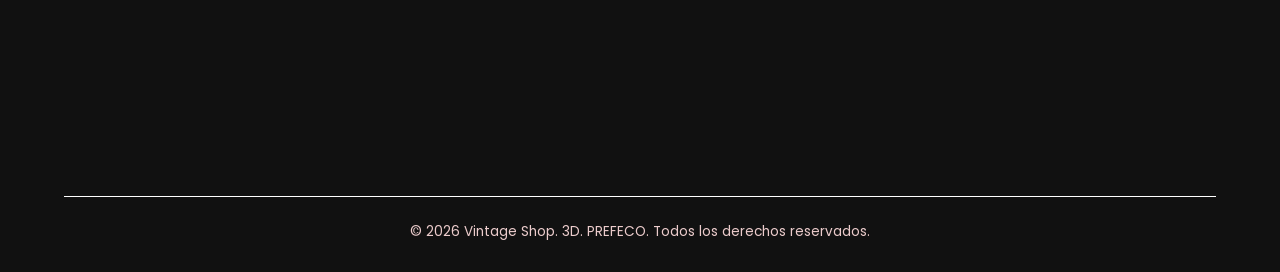
<file: nosotros.html>
<!DOCTYPE html>
<html lang="es">
<head>
    <meta charset="UTF-8">
    <meta name="viewport" content="width=device-width, initial-scale=1.0">
    <meta name="description" content="Vintage Shop Paraíso: ropa vintage y accesorios únicos en Tabasco. Compra online y por WhatsApp.">
    <meta name="author" content="Elissa Jared Pérez López">
    <title>Nosotros</title>
    <link rel="icon" type="image/png" href="favicon/logo.png">
    <link rel="shortcut icon" type="image/png" href="favicon/logo.png">
        <!-- Google Fonts -->
    <link href="https://fonts.googleapis.com/css2?family=Poppins:wght@300;400;600&display=swap" rel="stylesheet">
    <link rel="stylesheet" href="estilos_maquetacion.css">
    <link rel='stylesheet' href='https://cdn-uicons.flaticon.com/4.0.0/uicons-bold-straight/css/uicons-bold-straight.css'>
    <link rel='stylesheet' href='https://cdn-uicons.flaticon.com/4.0.0/uicons-solid-rounded/css/uicons-solid-rounded.css'>
   <!-- Swiper CSS -->
<link rel="stylesheet" href="https://cdn.jsdelivr.net/npm/swiper@11/swiper-bundle.min.css" /> 
</head>
<body>

    <header>
        <div class="container">
            <div class="logo">
                <!-- COLOCA TU LOGO AQUÍ -->
                <a href="index.html">
                    <img src="img/logo.png">
                </a>
            </div>

            <nav>
                <ul class="nav-menu">
                    <li><a href="index.html"><i class="fi fi-bs-login-lock"></i>Inicio</a></li>
                    
                    <li class="dropdown">
                        <a href="#"><i class="fi fi-sr-customer-care"></i>Nosotros ▾</a>
                        <ul class="dropdown-content">
                            <li><a href="historia.html">Nuestra Historia</a></li>
                            <li><a href="mision.html">Misión y Visión</a></li>
                            <li><a href="proceso.html">Nuestro Proceso</a></li>
                        </ul>
                    </li>
                   

                    <li><a href="productos.html">Productos</a></li>
                    <li><a href="contacto.html">Contacto</a></li>
                    <li><a href="login.html" class="btn-login">Login</a></li>
                </ul>
            </nav>
        </div>
    </header>
<!-- Banner Principal -->
<div class="swiper mainBanner">
    <div class="swiper-wrapper">
        
        <!-- Slide 1 -->
        <div class="swiper-slide">
            <a href="tu-enlace-aqui.html" class="banner-link">
                <img src="banner/banner 1.png" alt="Oferta 1">
                <div class="banner-content">
                    <div class="text-box">
                        <h1></h1>
                    </div>
                </div>
            </a>
        </div>

        <!-- Slide 2 -->
        <div class="swiper-slide">
            <a href="otro-enlace.html" class="banner-link">
                <img src="banner/banner 6.png" alt="Oferta 2">
                <div class="banner-content">
                    <div class="text-box">
                        <h1></h1>
                    </div>
                </div>
            </a>
        </div>
        <!-- Slide 3 -->
        <div class="swiper-slide">
            <a href="otro-enlace.html" class="banner-link">
                <img src="banner/banner 2.png" alt="Oferta 2">
                <div class="banner-content">
                    <div class="text-box">
                        <h1></h1>
                    </div>
                </div>
            </a>
        </div>

        <!-- Slide 4 -->
        <div class="swiper-slide">
            <a href="tu-enlace-aqui.html" class="banner-link">
                <img src="banner/banner 5.png" alt="Oferta 1">
                <div class="banner-content">
                    <div class="text-box">
                        <h1></h1>
                    </div>
                </div>
            </a>
        </div>

        <!-- Slide 5 -->
        <div class="swiper-slide">
            <a href="tu-enlace-aqui.html" class="banner-link">
                <img src="banner/banner 3.png" alt="Oferta 1">
                <div class="banner-content">
                    <div class="text-box">
                        <h1></h1>
                    </div>
                </div>
            </a>
        </div>

        <!-- Slide 6 -->
        <div class="swiper-slide">
            <a href="tu-enlace-aqui.html" class="banner-link">
                <img src="banner/banner 4.png" alt="Oferta 1">
                <div class="banner-content">
                    <div class="text-box">
                        <h1></h1>
                    </div>
                </div>
            </a>
        </div>
    </div>

    <!-- Controles -->
    <div class="swiper-button-next"></div>
    <div class="swiper-button-prev"></div>
    <div class="swiper-pagination"></div>
</div>
<div style="position: relative; width: 100%; height: 0; padding-top: 58.8235%;
 padding-bottom: 0; box-shadow: 0 2px 8px 0 rgba(63,69,81,0.16); margin-top: 1.6em; margin-bottom: 0.9em; overflow: hidden;
 border-radius: 8px; will-change: transform;">
  <iframe loading="lazy" style="position: absolute; width: 100%; height: 100%; top: 0; left: 0; border: none; padding: 0;margin: 0;"
    src="https://www.canva.com/design/DAHLw6ojL-Q/idKsPNhFiaQu1-1i4OzkFw/view?embed" allowfullscreen="allowfullscreen" allow="fullscreen">
  </iframe>
</div>
<a href="https:&#x2F;&#x2F;www.canva.com&#x2F;design&#x2F;DAHLw6ojL-Q&#x2F;idKsPNhFiaQu1-1i4OzkFw&#x2F;view?utm_content=DAHLw6ojL-Q&amp;utm_campaign=designshare&amp;utm_medium=embeds&amp;utm_source=link" target="_blank" rel="noopener">Azul Beige Vintage Etiqueta de Ropa</a> de Elissa Jared Pérez López
</a>  
</main>

    <footer>
        <div class="container">
            <div class="footer-grid">
                <div class="footer-col">
                    <h4>Contacto</h4>
                    <div class="whatsapp-btn">
  <a href="https://wa.me/529331359577?text=Hola%20me%20gustar%C3%ADa%20recibir%20informaci%C3%B3n%20sobre%20sus%20productos%20de%20Vintage%20Shop" target="_blank">
    <img src="img/whatsapp.png" alt="WhatsApp"> Enviar Mensaje Por WhatsApp
  </a>
 </div>
</div>
                <div class="footer-col">
                    <h4>Ubicación</h4>
                    <p>📍 Calle 5 de Mayo Paraíso, Tabasco</p>
                    <p>México, CP 86000</p>
                    <iframe 
    src="https://www.google.com/maps/embed?pb=!1m18!1m12!1m3!1d3795.4216!2d-93.2140837!3d18.3966144!2m3!1f0!2f0!3f0!3m2!1i1024!2i768!4f13.1!3m3!1m2!1s0x85ee9c9b8b8b8b8b%3A0x0!2sCalle%205%20de%20Mayo%20506%2C%20Centro%2C%2086270%20Para%C3%ADso%2C%20Tab.!5e0!3m2!1ses-419!2smx!4v1728330000000!5m2!1ses-419!2smx" 
    width="100%" 
    height="120" 
    style="border:0; border-radius: 5px;" 
    allowfullscreen="" 
    loading="lazy" 
    referrerpolicy="no-referrer-when-downgrade">
</iframe>
                </div>
                <div class="footer-col">
                    <h4>Redes Sociales</h4>
                    <ul>
                        <li><a href="#"></a></li>
                        <a href="https://instagram.com/vintageshop.tab" target="_blank">Instagram</a><br>
                    </ul>
                </div>
            </div>
            <div class="footer-bottom">
                &copy; 2026 Vintage Shop. 3D. PREFECO. Todos los derechos reservados.
            </div>
        </div>
    </footer>
<script src="https://cdn.jsdelivr.net/npm/swiper@11/swiper-bundle.min.js"></script>
<script src="banner.js"></script>  
</body>
</html>
</file>
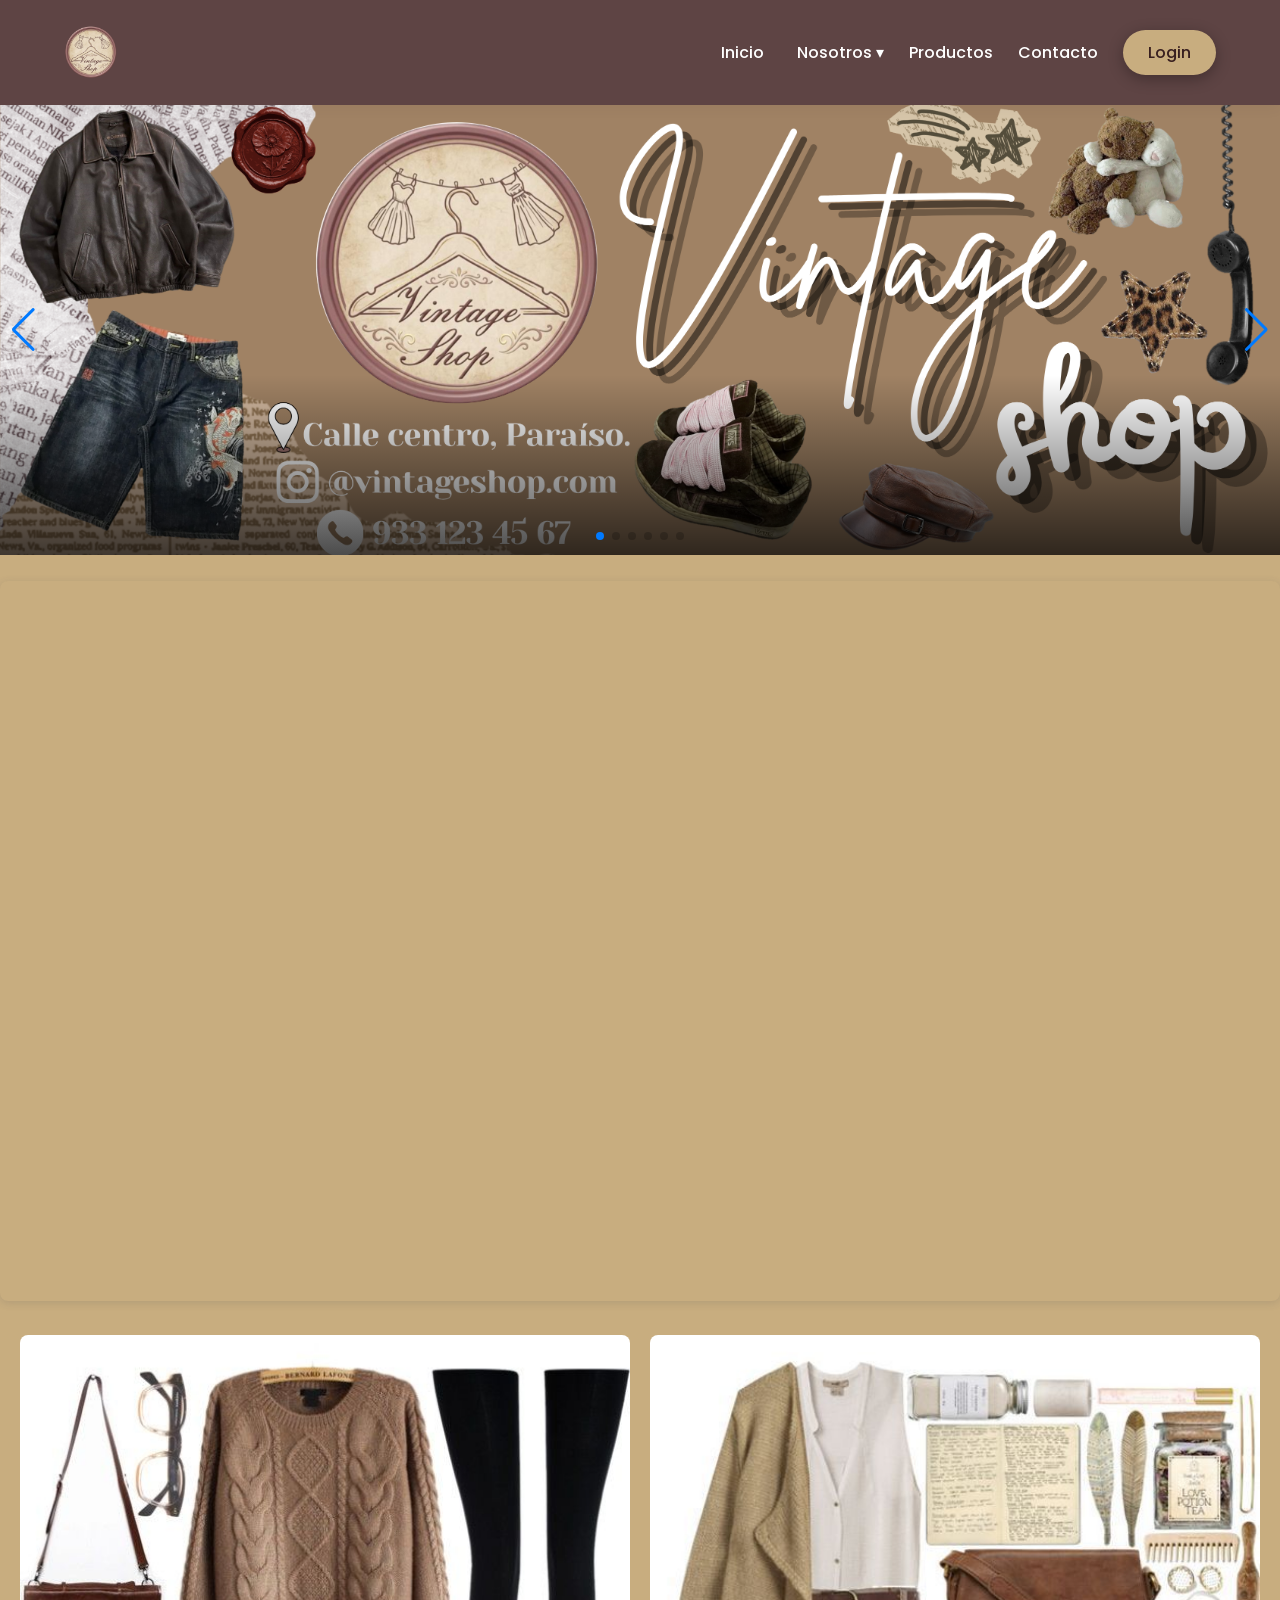
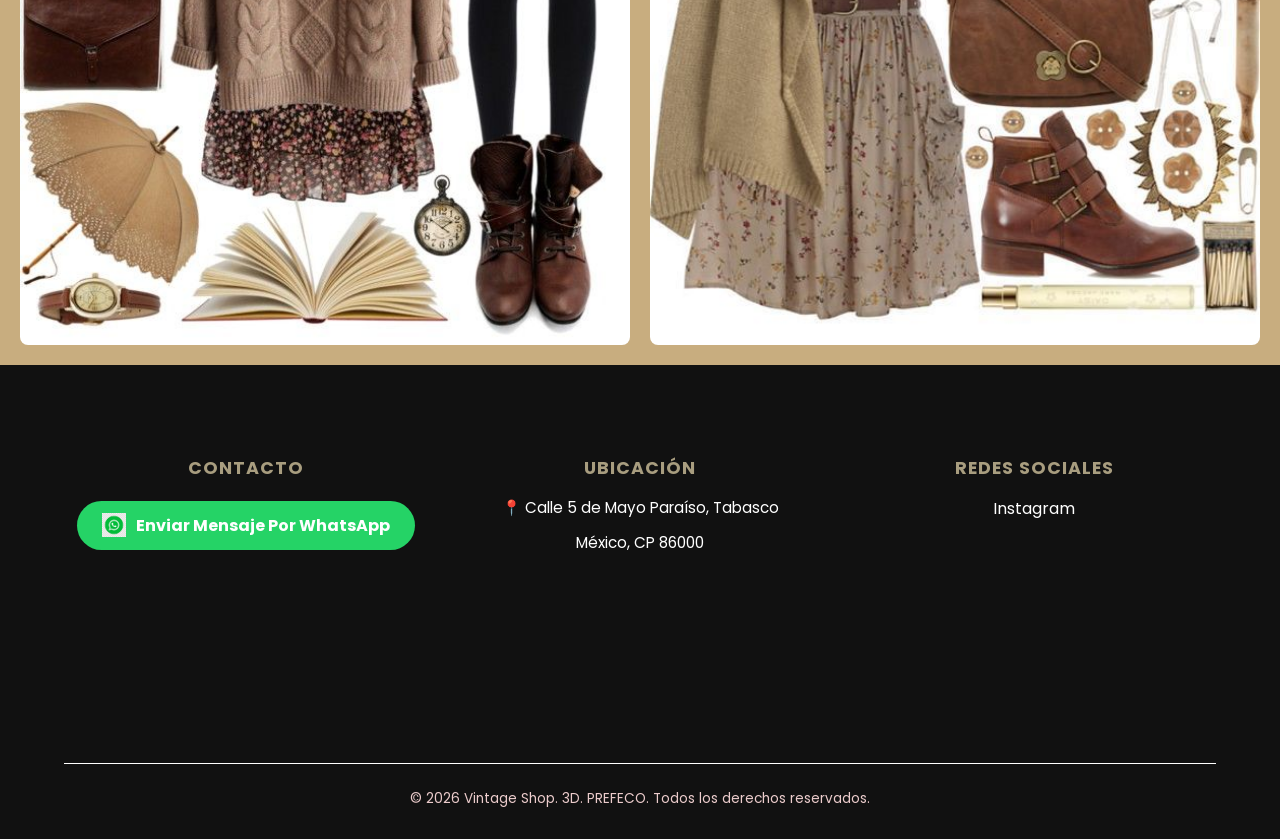
<file: proceso.html>
<!DOCTYPE html>
<html lang="es">
<head>
    <meta charset="UTF-8">
    <meta name="viewport" content="width=device-width, initial-scale=1.0">
    <meta name="description" content="Vintage Shop Paraíso: ropa vintage y accesorios únicos en Tabasco. Compra online y por WhatsApp.">
    <meta name="author" content="Elissa Jared Pérez López">
    <title>Proceso</title>
    <link rel="icon" type="image/png" href="favicon/logo.png">
    <link rel="shortcut icon" type="image/png" href="favicon/logo.png">
        <!-- Google Fonts -->
    <link href="https://fonts.googleapis.com/css2?family=Poppins:wght@300;400;600&display=swap" rel="stylesheet">
    <link rel="stylesheet" href="estilos_maquetacion.css">
    <link rel='stylesheet' href='https://cdn-uicons.flaticon.com/4.0.0/uicons-bold-straight/css/uicons-bold-straight.css'>
    <link rel='stylesheet' href='https://cdn-uicons.flaticon.com/4.0.0/uicons-solid-rounded/css/uicons-solid-rounded.css'>
   <!-- Swiper CSS -->
<link rel="stylesheet" href="https://cdn.jsdelivr.net/npm/swiper@11/swiper-bundle.min.css" /> 
</head>
<body>

    <header>
        <div class="container">
            <div class="logo">
                <!-- COLOCA TU LOGO AQUÍ -->
                <a href="index.html">
                    <img src="img/logo.png">
                </a>
            </div>

            <nav>
                <ul class="nav-menu">
                    <li><a href="index.html"><i class="fi fi-bs-login-lock"></i>Inicio</a></li>
                    
                    <li class="dropdown">
                        <a href="#"><i class="fi fi-sr-customer-care"></i>Nosotros ▾</a>
                        <ul class="dropdown-content">
                            <li><a href="historia.html">Nuestra Historia</a></li>
                            <li><a href="mision.html">Misión y Visión</a></li>
                            <li><a href="proceso.html">Nuestro Proceso</a></li>
                        </ul>
                    </li>
                   

                    <li><a href="productos.html">Productos</a></li>
                    <li><a href="contacto.html">Contacto</a></li>
                    <li><a href="login.html" class="btn-login">Login</a></li>
                </ul>
            </nav>
        </div>
    </header>
<!-- Banner Principal -->
<div class="swiper mainBanner">
    <div class="swiper-wrapper">
        
        <!-- Slide 1 -->
        <div class="swiper-slide">
            <a href="tu-enlace-aqui.html" class="banner-link">
                <img src="banner/banner 1.png" alt="Oferta 1">
                <div class="banner-content">
                    <div class="text-box">
                        <h1></h1>
                    </div>
                </div>
            </a>
        </div>

        <!-- Slide 2 -->
        <div class="swiper-slide">
            <a href="otro-enlace.html" class="banner-link">
                <img src="banner/banner 6.png" alt="Oferta 2">
                <div class="banner-content">
                    <div class="text-box">
                        <h1></h1>
                    </div>
                </div>
            </a>
        </div>
        <!-- Slide 3 -->
        <div class="swiper-slide">
            <a href="otro-enlace.html" class="banner-link">
                <img src="banner/banner 2.png" alt="Oferta 2">
                <div class="banner-content">
                    <div class="text-box">
                        <h1></h1>
                    </div>
                </div>
            </a>
        </div>

        <!-- Slide 4 -->
        <div class="swiper-slide">
            <a href="tu-enlace-aqui.html" class="banner-link">
                <img src="banner/banner 5.png" alt="Oferta 1">
                <div class="banner-content">
                    <div class="text-box">
                        <h1></h1>
                    </div>
                </div>
            </a>
        </div>

        <!-- Slide 5 -->
        <div class="swiper-slide">
            <a href="tu-enlace-aqui.html" class="banner-link">
                <img src="banner/banner 3.png" alt="Oferta 1">
                <div class="banner-content">
                    <div class="text-box">
                        <h1></h1>
                    </div>
                </div>
            </a>
        </div>

        <!-- Slide 6 -->
        <div class="swiper-slide">
            <a href="tu-enlace-aqui.html" class="banner-link">
                <img src="banner/banner 4.png" alt="Oferta 1">
                <div class="banner-content">
                    <div class="text-box">
                        <h1></h1>
                    </div>
                </div>
            </a>
        </div>
    </div>

    <!-- Controles -->
    <div class="swiper-button-next"></div>
    <div class="swiper-button-prev"></div>
    <div class="swiper-pagination"></div>
</div>

<div style="position: relative; width: 100%; height: 0; padding-top: 56.2500%;
 padding-bottom: 0; box-shadow: 0 2px 8px 0 rgba(63,69,81,0.16); margin-top: 1.6em; margin-bottom: 0.9em; overflow: hidden;
 border-radius: 8px; will-change: transform;">
  <iframe loading="lazy" style="position: absolute; width: 100%; height: 100%; top: 0; left: 0; border: none; padding: 0;margin: 0;"
    src="https://www.canva.com/design/DAHLxQDx9Qc/jwocfFoPQgVJcmODgK-NHQ/view?embed" allowfullscreen="allowfullscreen" allow="fullscreen">
  </iframe>
</div>
<a href="https:&#x2F;&#x2F;www.canva.com&#x2F;design&#x2F;DAHLxQDx9Qc&#x2F;jwocfFoPQgVJcmODgK-NHQ&#x2F;view?utm_content=DAHLxQDx9Qc&amp;utm_campaign=designshare&amp;utm_medium=embeds&amp;utm_source=link" target="_blank" rel="noopener">

    <div class="galeria-doble">
  <img src="img/vintage.jpg" alt="Imagen 1">
  <img src="img/proceso.jpg" alt="Imagen 2">        
</div>
 </a>  
</main>

    <footer>
        <div class="container">
            <div class="footer-grid">
                <div class="footer-col">
                    <h4>Contacto</h4>
                    <div class="whatsapp-btn">
  <a href="https://wa.me/529331359577?text=Hola%20me%20gustar%C3%ADa%20recibir%20informaci%C3%B3n%20sobre%20sus%20productos%20de%20Vintage%20Shop" target="_blank">
    <img src="img/whatsapp.png" alt="WhatsApp"> Enviar Mensaje Por WhatsApp
  </a>
 </div>
</div>
                <div class="footer-col">
                    <h4>Ubicación</h4>
                    <p>📍 Calle 5 de Mayo Paraíso, Tabasco</p>
                    <p>México, CP 86000</p>
                    <iframe 
    src="https://www.google.com/maps/embed?pb=!1m18!1m12!1m3!1d3795.4216!2d-93.2140837!3d18.3966144!2m3!1f0!2f0!3f0!3m2!1i1024!2i768!4f13.1!3m3!1m2!1s0x85ee9c9b8b8b8b8b%3A0x0!2sCalle%205%20de%20Mayo%20506%2C%20Centro%2C%2086270%20Para%C3%ADso%2C%20Tab.!5e0!3m2!1ses-419!2smx!4v1728330000000!5m2!1ses-419!2smx" 
    width="100%" 
    height="120" 
    style="border:0; border-radius: 5px;" 
    allowfullscreen="" 
    loading="lazy" 
    referrerpolicy="no-referrer-when-downgrade">
</iframe>
                </div>
                <div class="footer-col">
                    <h4>Redes Sociales</h4>
                    <ul>
                        <li><a href="#"></a></li>
                        <a href="https://instagram.com/vintageshop.tab" target="_blank">Instagram</a><br>
                    </ul>
                </div>
            </div>
            <div class="footer-bottom">
                &copy; 2026 Vintage Shop. 3D. PREFECO. Todos los derechos reservados.
            </div>
        </div>
    </footer>
<script src="https://cdn.jsdelivr.net/npm/swiper@11/swiper-bundle.min.js"></script>
<script src="banner.js"></script>  
</body>
</html>
</file>
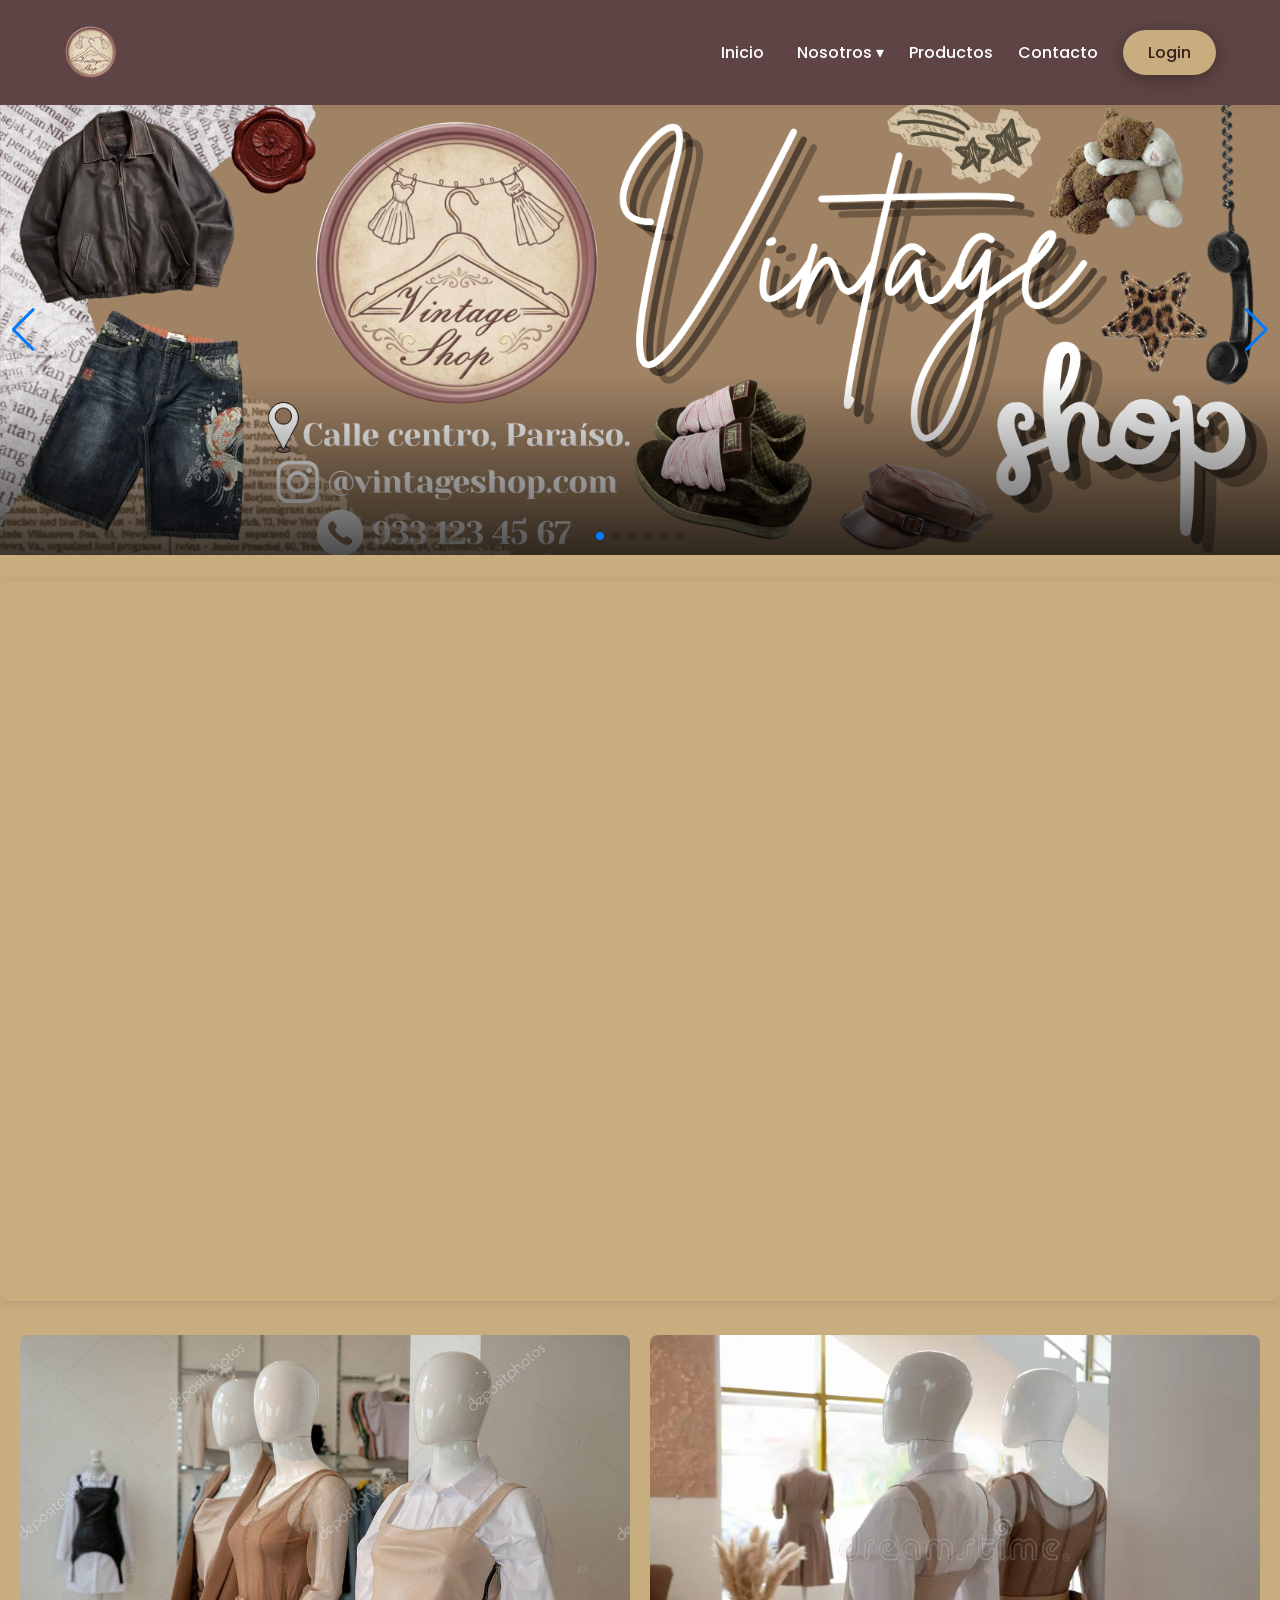
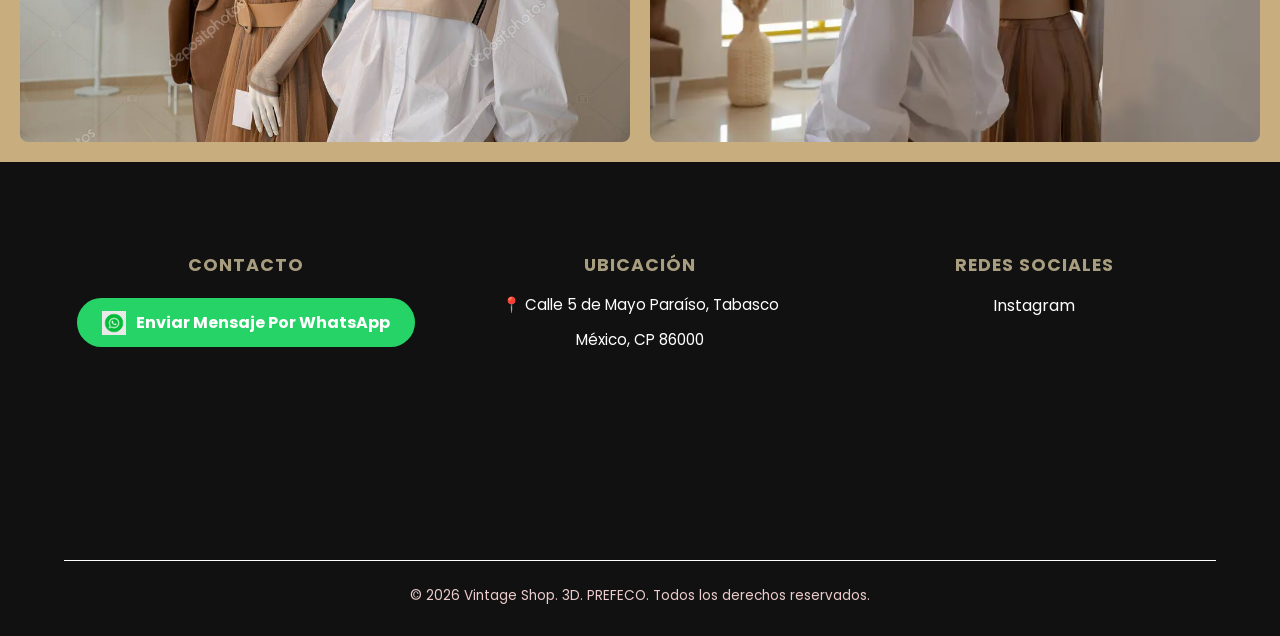
<file: productos.html>
<!DOCTYPE html>
<html lang="es">
<head>
    <meta charset="UTF-8">
    <meta name="viewport" content="width=device-width, initial-scale=1.0">
    <meta name="description" content="Vintage Shop Paraíso: ropa vintage y accesorios únicos en Tabasco. Compra online y por WhatsApp.">
    <meta name="author" content="Elissa Jared Pérez López">
    <title>Vintage Shop</title>
    <link rel="icon" type="image/png" href="favicon/logo.png">
    <link rel="shortcut icon" type="image/png" href="favicon/logo.png">
        <!-- Google Fonts -->
    <link href="https://fonts.googleapis.com/css2?family=Poppins:wght@300;400;600&display=swap" rel="stylesheet">
    <link rel="stylesheet" href="estilos_maquetacion.css">
    <link rel='stylesheet' href='https://cdn-uicons.flaticon.com/4.0.0/uicons-bold-straight/css/uicons-bold-straight.css'>
    <link rel='stylesheet' href='https://cdn-uicons.flaticon.com/4.0.0/uicons-solid-rounded/css/uicons-solid-rounded.css'>
   <!-- Swiper CSS -->
<link rel="stylesheet" href="https://cdn.jsdelivr.net/npm/swiper@11/swiper-bundle.min.css" /> 
</head>
<body>

    <header>
        <div class="container">
            <div class="logo">
                <!-- COLOCA TU LOGO AQUÍ -->
                <a href="index.html">
                    <img src="img/logo.png">
                </a>
            </div>

            <nav>
                <ul class="nav-menu">
                    <li><a href="index.html"><i class="fi fi-bs-login-lock"></i>Inicio</a></li>
                    
                    <li class="dropdown">
                        <a href="#"><i class="fi fi-sr-customer-care"></i>Nosotros ▾</a>
                        <ul class="dropdown-content">
                            <li><a href="historia.html">Nuestra Historia</a></li>
                            <li><a href="mision.html">Misión y Visión</a></li>
                            <li><a href="proceso.html">Nuestro Proceso</a></li>
                        </ul>
                    </li>
                   

                    <li><a href="productos.html">Productos</a></li>
                    <li><a href="contacto.html">Contacto</a></li>
                    <li><a href="login.html" class="btn-login">Login</a></li>
                </ul>
            </nav>
        </div>
    </header>
<!-- Banner Principal -->
<div class="swiper mainBanner">
    <div class="swiper-wrapper">
        
        <!-- Slide 1 -->
        <div class="swiper-slide">
            <a href="tu-enlace-aqui.html" class="banner-link">
                <img src="banner/banner 1.png" alt="Oferta 1">
                <div class="banner-content">
                    <div class="text-box">
                        <h1></h1>
                    </div>
                </div>
            </a>
        </div>

        <!-- Slide 2 -->
        <div class="swiper-slide">
            <a href="otro-enlace.html" class="banner-link">
                <img src="banner/banner 6.png" alt="Oferta 2">
                <div class="banner-content">
                    <div class="text-box">
                        <h1></h1>
                    </div>
                </div>
            </a>
        </div>
        <!-- Slide 3 -->
        <div class="swiper-slide">
            <a href="otro-enlace.html" class="banner-link">
                <img src="banner/banner 2.png" alt="Oferta 2">
                <div class="banner-content">
                    <div class="text-box">
                        <h1></h1>
                    </div>
                </div>
            </a>
        </div>

        <!-- Slide 4 -->
        <div class="swiper-slide">
            <a href="tu-enlace-aqui.html" class="banner-link">
                <img src="banner/banner 5.png" alt="Oferta 1">
                <div class="banner-content">
                    <div class="text-box">
                        <h1></h1>
                    </div>
                </div>
            </a>
        </div>

        <!-- Slide 5 -->
        <div class="swiper-slide">
            <a href="tu-enlace-aqui.html" class="banner-link">
                <img src="banner/banner 3.png" alt="Oferta 1">
                <div class="banner-content">
                    <div class="text-box">
                        <h1></h1>
                    </div>
                </div>
            </a>
        </div>

        <!-- Slide 6 -->
        <div class="swiper-slide">
            <a href="tu-enlace-aqui.html" class="banner-link">
                <img src="banner/banner 4.png" alt="Oferta 1">
                <div class="banner-content">
                    <div class="text-box">
                        <h1></h1>
                    </div>
                </div>
            </a>
        </div>
    </div>

    <!-- Controles -->
    <div class="swiper-button-next"></div>
    <div class="swiper-button-prev"></div>
    <div class="swiper-pagination"></div>
</div>
<div style="position: relative; width: 100%; height: 0; padding-top: 56.2500%;
 padding-bottom: 0; box-shadow: 0 2px 8px 0 rgba(63,69,81,0.16); margin-top: 1.6em; margin-bottom: 0.9em; overflow: hidden;
 border-radius: 8px; will-change: transform;">
  <iframe loading="lazy" style="position: absolute; width: 100%; height: 100%; top: 0; left: 0; border: none; padding: 0;margin: 0;"
    src="https://www.canva.com/design/DAHLxqD1LR4/W3zADB72K92RBYNq9wjMmw/view?embed" allowfullscreen="allowfullscreen" allow="fullscreen">
  </iframe>
</div>
<a href="https:&#x2F;&#x2F;www.canva.com&#x2F;design&#x2F;DAHLxqD1LR4&#x2F;W3zADB72K92RBYNq9wjMmw&#x2F;view?utm_content=DAHLxqD1LR4&amp;utm_campaign=designshare&amp;utm_medium=embeds&amp;utm_source=link" target="_blank" rel="noopener">
<div class="galeria-doble">
  <img src="img/modelo.jpg" alt="Imagen 1">
  <img src="img/modelo2.jpg" alt="Imagen 2">        
</div>
</a>  
</main>

    <footer>
        <div class="container">
            <div class="footer-grid">
                <div class="footer-col">
                    <h4>Contacto</h4>
                    <div class="whatsapp-btn">
  <a href="https://wa.me/529331359577?text=Hola%20me%20gustar%C3%ADa%20recibir%20informaci%C3%B3n%20sobre%20sus%20productos%20de%20Vintage%20Shop" target="_blank">
    <img src="img/whatsapp.png" alt="WhatsApp"> Enviar Mensaje Por WhatsApp
  </a>
 </div>
</div>
                <div class="footer-col">
                    <h4>Ubicación</h4>
                    <p>📍 Calle 5 de Mayo Paraíso, Tabasco</p>
                    <p>México, CP 86000</p>
                    <iframe 
    src="https://www.google.com/maps/embed?pb=!1m18!1m12!1m3!1d3795.4216!2d-93.2140837!3d18.3966144!2m3!1f0!2f0!3f0!3m2!1i1024!2i768!4f13.1!3m3!1m2!1s0x85ee9c9b8b8b8b8b%3A0x0!2sCalle%205%20de%20Mayo%20506%2C%20Centro%2C%2086270%20Para%C3%ADso%2C%20Tab.!5e0!3m2!1ses-419!2smx!4v1728330000000!5m2!1ses-419!2smx" 
    width="100%" 
    height="120" 
    style="border:0; border-radius: 5px;" 
    allowfullscreen="" 
    loading="lazy" 
    referrerpolicy="no-referrer-when-downgrade">
</iframe>
                </div>
                <div class="footer-col">
                    <h4>Redes Sociales</h4>
                    <ul>
                        <li><a href="#"></a></li>
                        <a href="https://instagram.com/vintageshop.tab" target="_blank">Instagram</a><br>
                    </ul>
                </div>
            </div>
            <div class="footer-bottom">
                &copy; 2026 Vintage Shop. 3D. PREFECO. Todos los derechos reservados.
            </div>
        </div>
    </footer>
<script src="https://cdn.jsdelivr.net/npm/swiper@11/swiper-bundle.min.js"></script>
<script src="banner.js"></script>  
</body>
</html>
</file>
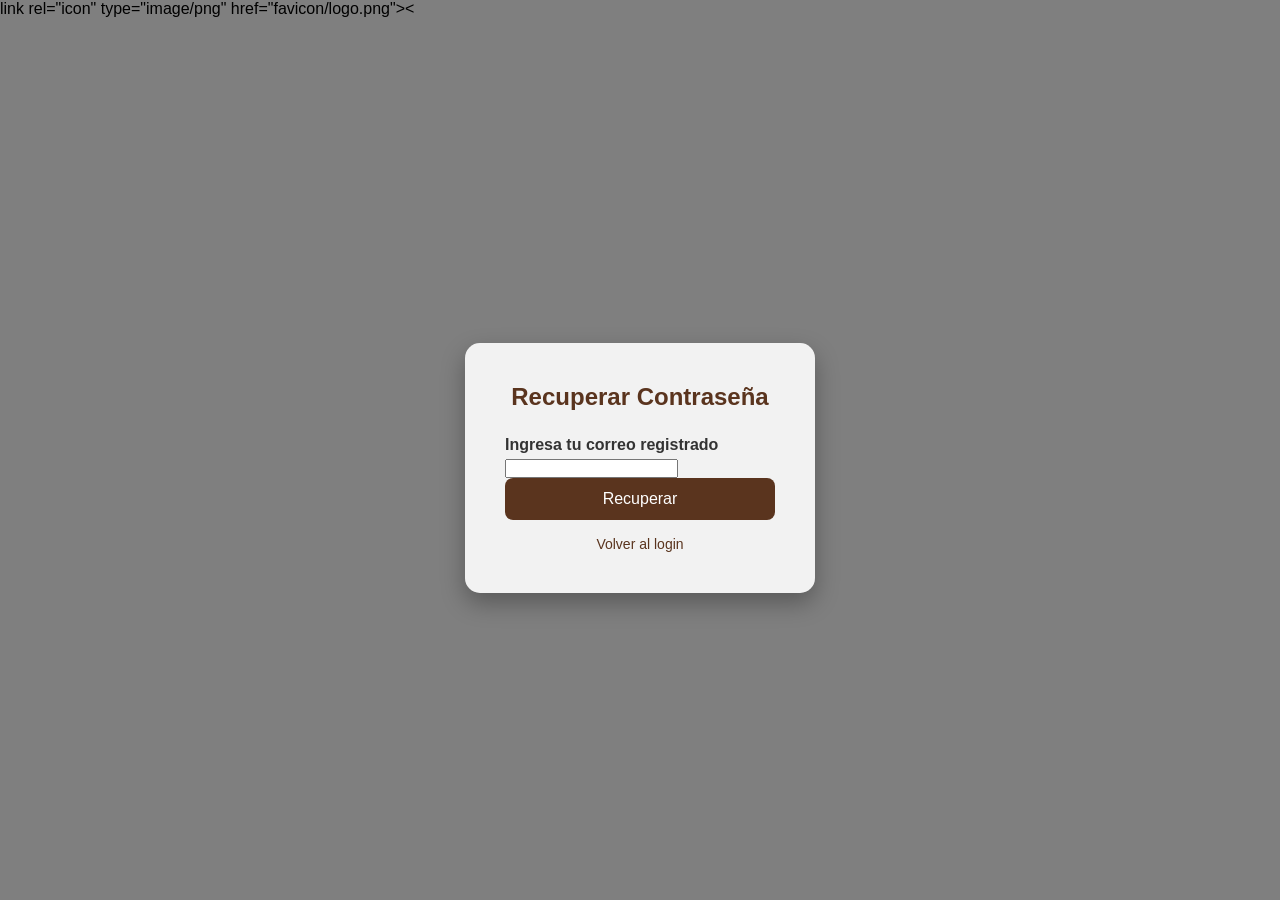
<file: recuperar.html>
<!DOCTYPE html>
<html lang="es">
<head>
    <meta charset="UTF-8" />
    <meta name="viewport" content="width=device-width, initial-scale=1.0"/>
    <title>Recuperar Contraseña</title>
    <link rel="stylesheet" href="estilos2.css">
    link rel="icon" type="image/png" href="favicon/logo.png"><
</head>
<body>
    <!-- Contenedor del formulario -->
    <div class="login-box">
        <h2>Recuperar Contraseña</h2>
         <form onsubmit="return recuperar()" id="formularioRecuperar">
            <label for="emailRecuperar">Ingresa tu correo registrado</label>
            <input type="email" id="emailRecuperar" name="emailRecuperar" required />
            
            <input type="submit" value="Recuperar" />
            <div id="resultado" style="display:none; margin-top:15px; text-align:center;"></div>
        </form>
        
        <div class="extra">
            <p><a href="login.html">Volver al login</a></p>
        </div>
    </div>

<script>
function recuperar(){
  let emailInput = document.getElementById('emailRecuperar').value;
  let emailGuardado = localStorage.getItem('emailRegistrado');
  let usuarioGuardado = localStorage.getItem('user');
  let passGuardada = localStorage.getItem('pass');
  
  let resultado = document.getElementById('resultado');
  
  if(emailInput === emailGuardado){
    resultado.innerHTML = `
      <p style="color:green;">Correo verificado ✓</p>
      <p><strong>Usuario:</strong> ${usuarioGuardado}</p>
      <p><strong>Contraseña:</strong> ${passGuardada}</p>
    `;
    resultado.style.display = "block";
  } else {
    resultado.innerHTML = `<p style="color:red;">Ese correo no está registrado</p>`;
    resultado.style.display = "block";
  }
  
  return false;
}
</script>
</body>
</html>
</file>
<file: estilos_maquetacion.css>
/* --- 1. VARIABLES --- */
:root {
    --color-primario: #a89d7f; /* Color principal (azul) */
    --color-oscuro: #693e2a; /* Color oscuro para textos fuertes */
    --color-texto: #ffffff; /* Color general del texto */
    --blanco: #5e4444; /* Color blanco */
    --sombra: 0 10px 30px rgba(218, 195, 195, 0.1); /* Sombra suave */
    --transicion: all 0.4s cubic-bezier(0.165, 0.84, 0.44, 1); /* Animación suave */
}

/* Reset básico para quitar márgenes por defecto */
* {
    margin: 0;
    padding: 0;
    box-sizing: border-box; /* Evita que el padding rompa tamaños */
}

/* Configuración general del body */
body {
    font-family: 'Poppins', sans-serif; /* Fuente */
    background-color: #C8AD7F; /* Fondo claro */
    color: var(--color-texto); /* Color del texto */
    display: flex;
    flex-direction: column;
    min-height: 100vh; /* Para que el footer quede abajo */
}

/* Contenedor centrado */
.container {
    width: 90%;
    max-width: 1200px; /* Ancho máximo */
    margin: 0 auto; /* Centrar */
}

/* --- 2. HEADER Y LOGO --- */
header {
    background: var(--blanco); /* Fondo blanco */
    padding: 15px 0;
    box-shadow: 0 2px 15px rgba(0,0,0,0.05); /* Sombra ligera */
    position: sticky; /* Se queda fijo arriba */
    top: 0;
    z-index: 1000; /* Siempre encima */
}

/* Alinea logo y menú */
header .container {
    display: flex;
    justify-content: space-between;
    align-items: center;
}

/* CONFIGURACIÓN DEL LOGO */
.logo img {
    height: 75px; /* Tamaño del logo */
    width: auto;
    display: block;
}

/* --- 3. NAVEGACIÓN Y MENÚ --- */
.nav-menu {
    display: flex; /* Menú en fila */
    list-style: none; /* Quita viñetas */
    align-items: center;
}

/* Separación entre opciones */
.nav-menu > li {
    margin-left: 25px;
    position: relative; /* Necesario para submenú */
}

/* Estilo de enlaces */
.nav-menu a {
    text-decoration: none;
    color: var(--color-oscuro);
    font-weight: 500;
    padding: 10px 0;
    transition: var(--transicion);
    display: block;

    /* Permite alinear iconos con texto */
    display: inline-flex; 
    align-items: center; 
    gap: 8px; 
    text-decoration: none; 
    color: inherit;
}

/* Línea animada debajo del menú */
.nav-menu > li > a::after {
    content: '';
    position: absolute;
    width: 0; /* Empieza invisible */
    height: 2px;
    bottom: 0;
    left: 0;
    background-color: var(--color-primario);
    transition: var(--transicion);
}

/* Cuando pasas el mouse aparece la línea */
.nav-menu > li:hover > a::after {
    width: 100%;
}

/* Cambio de color al pasar el mouse */
.nav-menu a:hover {
    color: var(--color-primario);
}

/* --- 4. SUBMENÚ DESPLEGABLE --- */
.dropdown-content {
    position: absolute;
    top: 120%; /* Debajo del menú */
    left: -20px;
    background: var(--blanco);
    min-width: 220px;
    padding: 15px 0;
    list-style: none;
    border-radius: 12px; /* Bordes redondeados */
    box-shadow: var(--sombra);

    /* Oculto por defecto */
    opacity: 0;
    visibility: hidden;
    transform: translateY(20px); /* Baja un poco */
    transition: var(--transicion);
}

/* Mostrar el submenú al pasar el mouse */
.dropdown:hover .dropdown-content {
    opacity: 1;
    visibility: visible;
    transform: translateY(0);
}

/* Estilo de opciones del submenú */
.dropdown-content li a {
    padding: 12px 25px;
    font-size: 0.9rem;
    color: var(--color-texto);
    font-weight: 400;
}

/* Hover en submenú */
.dropdown-content li a:hover {
    background-color: #f8faff;
    color: var(--color-primario);
    padding-left: 30px; /* Se mueve a la derecha */
}

/* Botón Login resaltado */
.btn-login {
  background: #C8AD7F !important; /* Café oscuro */
  color: #381f1f !important;            /* Letra blanca */
  padding: 10px 25px !important;
  border-radius: 25px; /* Oval, no tan redondo */
  box-shadow: 0 4px 15px rgba(0, 0, 0, 0.3);
  text-decoration: none;
  font-weight: 700;
}

/* Efecto hover del botón */
.btn-login:hover {
    transform: translateY(-2px); /* Se levanta */
    box-shadow: 0 6px 20px rgba(206, 34, 34, 0.4)
}

/* --- 5. RESPONSIVE --- */
@media (max-width: 850px) {

    /* Header en columna */
    header .container {
        flex-direction: column;
        gap: 20px;
    }

    /* Menú se adapta */
    .nav-menu {
        flex-wrap: wrap;
        justify-content: center;
    }

    .nav-menu li {
        margin: 5px 15px;
    }

    /* Submenú en móvil */
    .dropdown-content {
        position: static; /* Ya no flotante */
        box-shadow: none;
        opacity: 1;
        visibility: visible;
        transform: none;
        display: none; /* Oculto */
        background: #8d644c;
    }

    /* Mostrar al hacer hover */
    .dropdown:hover .dropdown-content {
        display: block;
    }
}

/* --- 6. FOOTER 3 COLUMNAS --- */
footer {
    background: #111;
    color: #fff;
    padding: 60px 0 30px;
    margin-top: auto; /* Empuja el footer abajo */
}

/* Grid para dividir en columnas */
.footer-grid {
    display: grid;
    grid-template-columns: repeat(auto-fit, minmax(250px, 1fr)); /* Responsive */
    gap: 40px;
    margin-bottom: 40px;
}

/* Títulos del footer */
.footer-col h4 {
    color: var(--color-primario);
    margin-bottom: 25px;
    font-size: 1.1rem;
    text-transform: uppercase;
    letter-spacing: 1px;
}

/* Texto del footer */
.footer-col p, .footer-col li {
    color: #ffffff;
    font-size: 0.95rem;
    margin-bottom: 12px;
}

/* Quita viñetas */
.footer-col ul { 
    list-style: none; 
}

/* Enlaces del footer */
.footer-col a {
    color: #ffffff;
    text-decoration: none;
    transition: var(--transicion);
}

/* Hover enlaces */
.footer-col a:hover {
    color: var(--blanco);
}

/* Parte inferior del footer */
.footer-bottom {
    text-align: center;
    border-top: 1px solid #ffffff;
    padding-top: 25px;
    color: #eccccc;
    font-size: 0.85rem;
}
 /* ESTILOS CSS PARA ESTA SECCIÓN (Agrégalos a tu bloque <style>) */

    .seccion-info {
        padding: 40px 0;
    }

    .titulo-seccion {
        margin-bottom: 25px;
        color: var(--color-oscuro);
        border-left: 5px solid var(--color-primario);
        padding-left: 15px;
    }

    /* Contenedores Flexbox */
    .contenedor-dos, .contenedor-tres {
        display: flex;
        gap: 20px;
        flex-wrap: wrap; /* Para que sea responsivo */
        margin-bottom: 50px;
    }

    /* Estilo base de los cuadros */
    .cuadro {
        background: var(--blanco);
        border-radius: 12px;
        padding: 20px;
        box-shadow: 0 4px 15px rgba(0,0,0,0.05);
        transition: transform 0.3s ease;
    }

    .cuadro:hover {
        transform: translateY(-5px);
    }

    /* Tamaños específicos */
    .cuadro-grande {
        flex: 1 1 calc(50% - 20px); /* 2 cuadros por fila */
        min-width: 300px;
    }

    .cuadro-pequeno {
        flex: 1 1 calc(33.33% - 20px); /* 3 cuadros por fila */
        min-width: 250px;
        border-top: 3px solid var(--color-primario);
        align-items: center;
    }
.imagen-placeholder {
    width: 100%;
    height: auto;       /* Ya no obligamos a que mida 200px */
    overflow: hidden;
    border-radius: 8px;
    margin-bottom: 15px;
}

.imagen-placeholder img {
    width: 100%;        /* Ocupa todo el ancho disponible */
    height: auto;       /* Mantiene su proporción natural */
    display: block;
}
  
    /* Elementos internos 
    .imagen-placeholder {
        background: #eee;
        height: 150px;
        display: flex;
        align-items: center;
        justify-content: center;
        border-radius: 8px;
        margin-bottom: 15px;
        color: #888;
    }*/

    .leer-mas {
        display: inline-block;
        margin-top: 15px;
        color: var(--color-primario);
        text-decoration: none;
        font-weight: 600;
        font-size: 0.9rem;
    }
    /* Contenedor universal para fotos y videos */
.media-container {
    width: 100%;
    height: 180px;         /* Altura fija para que los 3 cuadros estén parejos */
    background-color: #1a1a1a; /* Fondo oscuro para resaltar el contenido */
    display: flex;
    align-items: center;
    justify-content: center;
    border-radius: 8px;
    margin-bottom: 12px;
    overflow: hidden;
}

/* Ajuste para que se vea TODO (Video) */
.media-container video {
    width: 100%;
    height: 100%;
    object-fit: contain;   /* ESTA ES LA CLAVE: Muestra el video completo */
    outline: none;
}

/* --- ESTILOS DEL BANNER --- */
.mainBanner {
    width: 100%;
    height: 450px;
    position: relative;
}

/* Hace que todo el slide sea clickable */
.banner-link {
    text-decoration: none;
    display: block;
    width: 100%;
    height: 100%;
    position: relative;
}

.mainBanner .swiper-slide {
    position: relative;
    overflow: hidden;
}

.mainBanner img {
    width: 100%;
    height: 100%;
    object-fit: cover;
    object-position: center;
    transition: transform 0.5s ease; /* Efecto zoom opcional */
}

/* Zoom suave al pasar el mouse por el banner */
.banner-link:hover img {
    transform: scale(1.05);
}

/* Capa de contenido: Alineada ABAJO a la IZQUIERDA */
.banner-content {
    position: absolute;
    top: 0;
    left: 0;
    width: 100%;
    height: 100%;
    display: flex;
    align-items: flex-end; /* Mueve el texto al fondo */
    justify-content: flex-start; /* Mueve el texto a la izquierda */
    padding: 40px 5%; /* Espacio desde los bordes */
    /* Degradado oscuro desde abajo para que el texto blanco se lea perfecto */
    background: linear-gradient(to top, rgba(0,0,0,0.7) 0%, transparent 40%);
    box-sizing: border-box;
}

.text-box {
    color: white;
    max-width: 80%;
}

.text-box h1 {
    font-size: 2.5rem;
    margin: 0;
    line-height: 1.2;
    font-weight: 600;
    /* Sombra de apoyo */
    text-shadow: 2px 2px 10px rgba(0,0,0,0.5);
}

/* --- RESPONSIVE --- */
@media (max-width: 768px) {
    .mainBanner { height: 300px; }
    .text-box h1 { font-size: 1.5rem; }
    .banner-content { padding: 20px 5%; }
}

.video-seccion {
  width: 100vw !important;
  position: relative !important;
  left: 50% !important;
  right: 50% !important;
  margin-left: -50vw !important;
  margin-right: -50vw !important;
  margin-top: 30px !important;
  padding: 0 !important;
  border-radius: 0 !important;
}

.video-seccion video {
  width: 100% !important;
  height: auto !important;
  display: block !important;
  border-radius: 0 !important;
  object-fit: cover !important; /* Cambia contain por cover */
}

.galeria-doble {
  display: flex !important;
  flex-direction: row !important; /* Esto las pone lado a lado a fuerza */
  gap: 20px;
  width: 100%;
  padding: 20px;
  box-sizing: border-box;
}

.galeria-doble img {
  width: calc(50% - 10px) !important; /* 50% menos la mitad del gap */
  max-width: calc(50% - 10px) !important;
  height: auto;
  display: block;
  border-radius: 8px;
  object-fit: cover;
}

/* En celular sí se apilan */
@media (max-width: 768px) {
  .galeria-doble {
    flex-direction: column !important;
  }
  
  .galeria-doble img {
    width: 100% !important;
    max-width: 100% !important;
  }
}

.footer-grid {
  display: flex;
  justify-content: space-around;
  align-items: flex-start;
  flex-wrap: wrap;
  gap: 30px;
  padding: 30px 0;
}

.footer-col {
  flex: 1;
  min-width: 250px;
  text-align: center;
}

.footer-col h4 {
  margin-bottom: 15px;
  text-transform: uppercase;
  letter-spacing: 1px;
}

.whatsapp-btn a {
  display: inline-flex;
  align-items: center;
  gap: 10px;
  padding: 12px 25px;
  background: #25D366;
  color: white;
  border-radius: 25px;
  text-decoration: none;
  font-weight: bold;
}

.whatsapp-btn a:hover {
  background: #1ebe57;
}

.whatsapp-btn img {
  width: 24px;
  height: 24px;
}

/* Esto centra el botón */
.whatsapp-btn {
  text-align: center !important;
  margin-top: 20px !important;
}

/* Reset para todos los links */
a { 
  background: none !important; 
}

/* Solo el botón de WhatsApp es verde */
.whatsapp-btn a { 
  background: #25D366 !important; 
  color: white !important; 
  padding: 12px 25px !important; 
  border-radius: 25px !important; 
  text-decoration: none !important;
  display: inline-flex !important;
  align-items: center !important;
  gap: 10px !important;
}
</file>
<file: estilos2.css>
/* Elimina márgenes y rellenos por defecto y ajusta el modelo de caja */
    * {
      box-sizing: border-box;
      margin: 0;
      padding: 0;
    }

    /* Estilos generales del cuerpo de la página */
    body {
      font-family: 'Segoe UI', Tahoma, Geneva, Verdana, sans-serif; /* Fuente moderna y legible */
      height: 100vh; /* Altura completa de la ventana */
      background: url(https://offloadmedia.feverup.com/cdmxsecreta.com/wp-content/uploads/2023/07/21014525/Lugares-de-ropa-vintage-en-cdmx.jpg) 
        no-repeat center center fixed; /* Imagen de fondo centrada y fija */
      background-size: cover; /* Ajusta la imagen para cubrir toda la pantalla */
      position: relative; /* Necesario para colocar la capa transparente encima */
    }

    /* Capa oscura semitransparente sobre el fondo */
    body::before {
      content: ""; /* Obligatorio para pseudoelemento */
      position: absolute; /* Cubre toda la pantalla */
      top: 0;
      left: 0;
      height: 100%;
      width: 100%;
      background-color: rgba(0, 0, 0, 0.5); /* Negro con opacidad del 50% */
      z-index: 0; /* Detrás del contenido principal */
    }

    /* Caja del formulario de login */
    .login-box {
      position: relative; /* Para situarse por encima de la capa oscura */
      z-index: 1; /* Encima de la capa transparente */
      background-color: rgba(255, 255, 255, 0.9); /* Blanco con opacidad (transparente) */
      padding: 40px; /* Espacio interior */
      border-radius: 15px; /* Bordes redondeados */
      box-shadow: 0 10px 25px rgba(0, 0, 0, 0.3); /* Sombra para efecto flotante */
      width: 100%;
      max-width: 350px; /* Ancho máximo */
      margin: auto; /* Centrado horizontal */
      top: 50%;
      transform: translateY(-50%); /* Centrado vertical */
    }

    /* Título del formulario */
    .login-box h2 {
      text-align: center;
      margin-bottom: 25px;
      color: #5a341e; /* Azul moderno */
    }

    /* Etiquetas de los campos */
    .login-box label {
      display: block;
      margin-bottom: 5px;
      font-weight: bold;
      color: #333;
    }

    /* Campos de texto */
    .login-box input[type="text"],
    .login-box input[type="password"] {
      width: 100%;
      padding: 10px;
      margin-bottom: 20px;
      border: 1px solid #ccc;
      border-radius: 8px;
      outline: none;
      transition: 0.3s ease; /* Suaviza efectos al enfocar */
    }

    /* Efecto al enfocar los campos */
    .login-box input[type="text"]:focus,
    .login-box input[type="password"]:focus {
      border-color: #6e553d; /* Borde azul al enfocar */
      box-shadow: 0 0 5px rgba(0, 114, 255, 0.3);
    }

    /* Botón de enviar */
    .login-box input[type="submit"] {
      width: 100%;
      padding: 12px;
      background-color: #5a341e; /* Azul moderno */
      color: white;
      border: none;
      border-radius: 8px;
      font-size: 16px;
      cursor: pointer;
      transition: background-color 0.3s ease;
    }

    /* Efecto al pasar el mouse sobre el botón */
    .login-box input[type="submit"]:hover {
      background-color: #5a341e; /* Azul más oscuro al pasar el cursor */
    }

    /* Estilos para enlaces adicionales */
    .login-box .extra {
      text-align: center;
      margin-top: 15px;
    }

    .login-box .extra a {
      text-decoration: none;
      color: #5a341e;
      font-size: 14px;
    }

    .login-box .extra a:hover {
      text-decoration: underline; /* Subrayado al pasar el cursor */
    }
</file>
<file: estilos.css>
* {
      box-sizing: border-box;
      margin: 0;
      padding: 0;
    }

    body {
      font-family: 'Segoe UI', Tahoma, Geneva, Verdana, sans-serif;
      height: 100vh;
      background: url('https://media.staticontent.com/media/pictures/bfb80462-7604-4711-8bfb-576e01508817')
        no-repeat center center fixed;
      background-size: cover;
      position: relative;
    }

    body::before {
      content: "";
      position: absolute;
      top: 0;
      left: 0;
      height: 100%;
      width: 100%;
      background-color: rgba(0, 0, 0, 0.5);
      z-index: 0;
    }

    .login-box {
      position: relative;
      z-index: 1;
      background: url('https://media.staticontent.com/media/pictures/bfb80462-7604-4711-8bfb-576e01508817') no-repeat center;
      background-size: cover;
      padding: 40px;
      border-radius: 15px;
      box-shadow: 0 10px 25px rgba(0, 0, 0, 0.3);
      width: 100%;
      max-width: 350px;
      margin: auto;
      top: 50%;
      transform: translateY(-50%);
      color: white;
    }

    .login-box::before {
      /* Capa semitransparente sobre la imagen del cuadro */
      content: "";
      position: absolute;
      top: 0;
      left: 0;
      height: 100%;
      width: 100%;
      background-color: rgba(0, 0, 0, 0.5); /* Oscurece la imagen del cuadro */
      border-radius: 15px;
      z-index: -1;
    }

    .login-box h2 {
      text-align: center;
      margin-bottom: 25px;
      color: #fff;
    }

    .login-box label {
      display: block;
      margin-bottom: 5px;
      font-weight: bold;
      color: #fff;
    }

    .login-box input[type="text"],
    .login-box input[type="password"] {
      width: 100%;
      padding: 10px;
      margin-bottom: 20px;
      border: none;
      border-radius: 8px;
      outline: none;
    }

    .login-box input[type="submit"] {
      width: 100%;
      padding: 12px;
      background-color: #00c853;
      color: white;
      border: none;
      border-radius: 8px;
      font-size: 16px;
      cursor: pointer;
    }

    .login-box .extra {
      text-align: center;
      margin-top: 15px;
    }

    .login-box .extra a {
      text-decoration: none;
      color: #00e5ff;
      font-size: 14px;
    }

    .login-box .extra a:hover {
      text-decoration: underline;
    }
</file>
